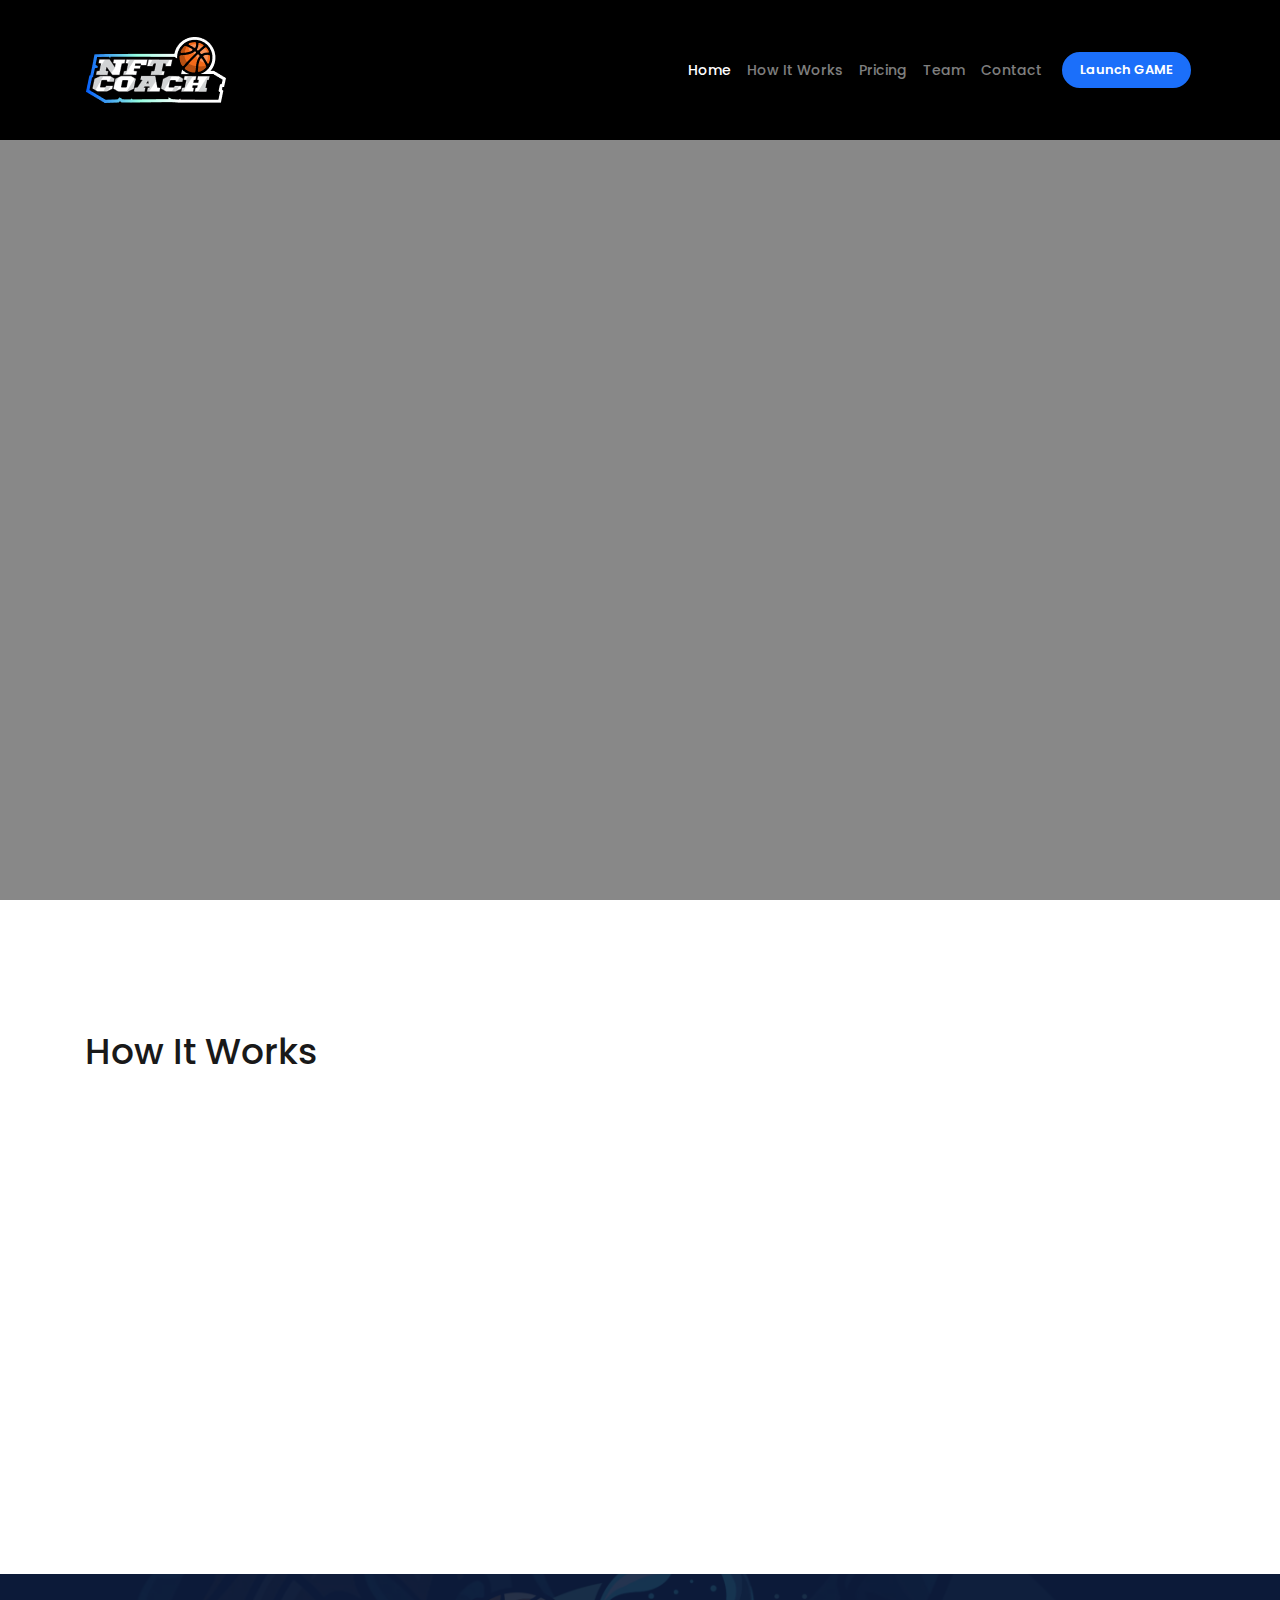
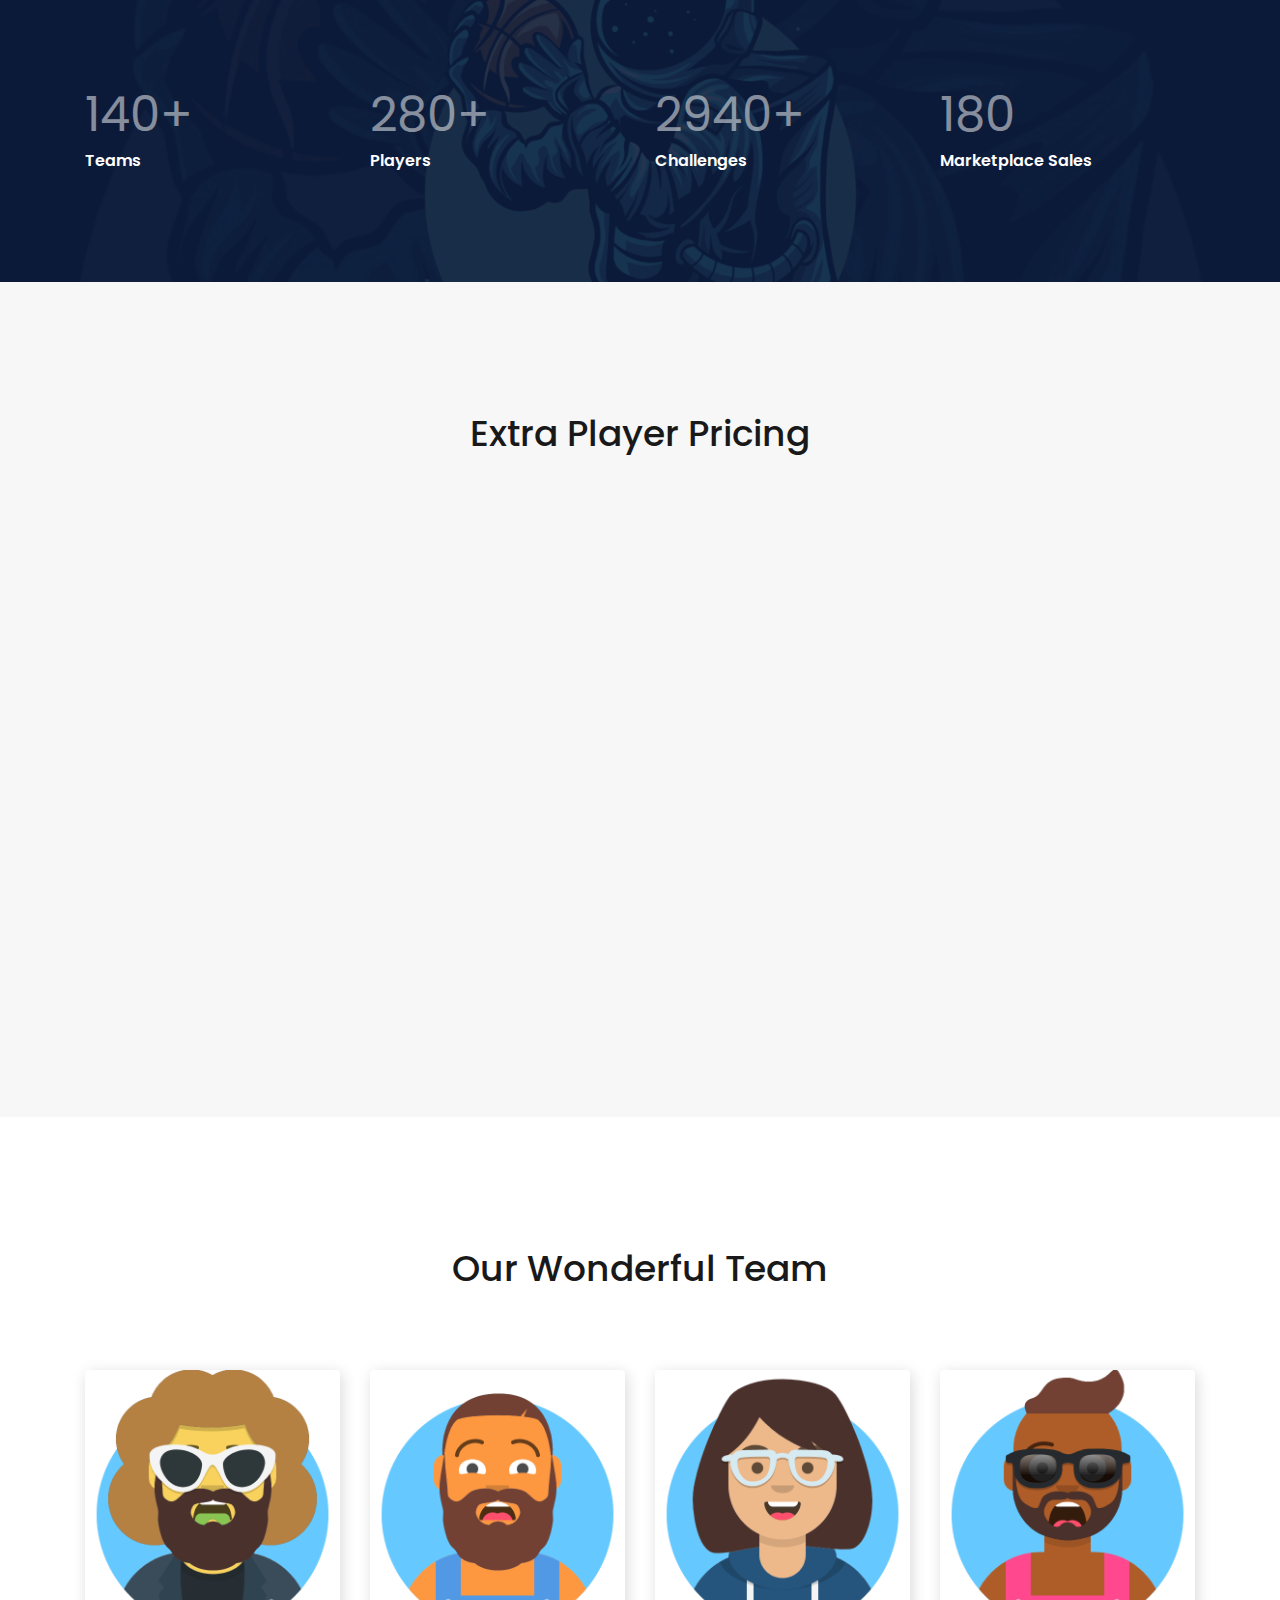
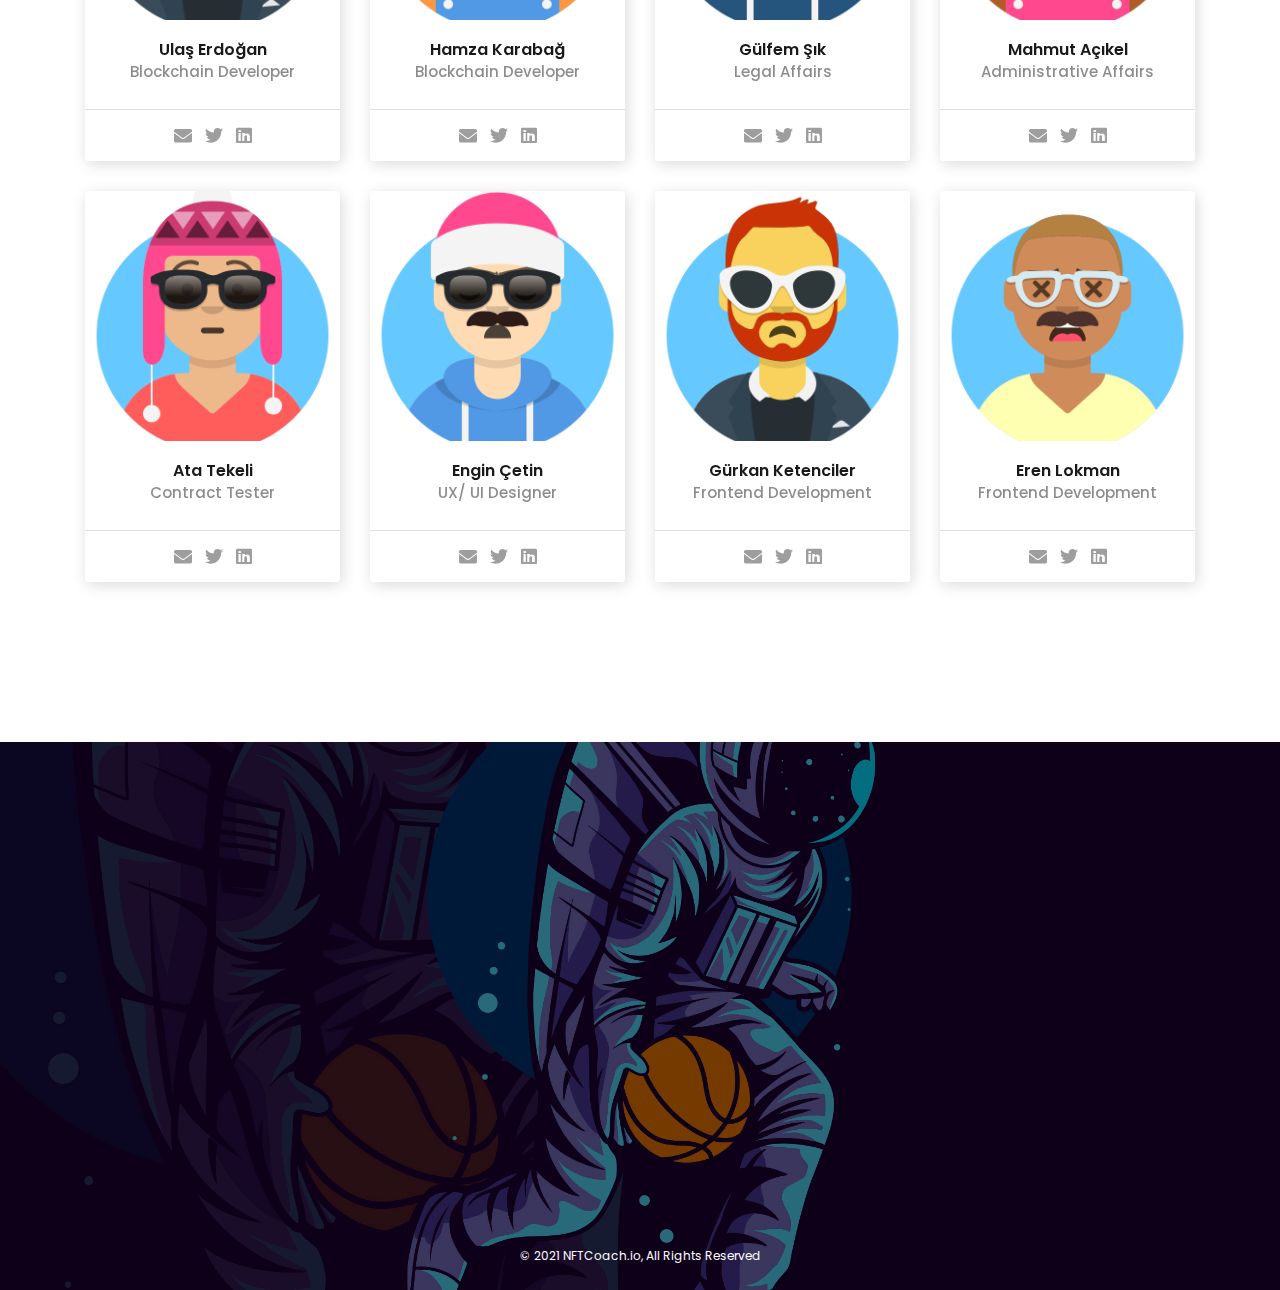
<file: index.html>
<!doctype html>
<html lang="en">

<head>
    <meta charset="UTF-8">
    <meta name="viewport" content="width=device-width, initial-scale=1, shrink-to-fit=no">
    <meta name="author" content="ThemeStarz">
    <link rel="icon" href="favicon.ico" type="image/x-icon" />
    <link rel="shortcut icon" href="favicon.ico" type="image/x-icon" />
    <link rel="stylesheet" href="https://fonts.googleapis.com/css?family=Poppins:400,500,600">
    <link rel="stylesheet" href="assets/bootstrap/css/bootstrap.min.css" type="text/css">
    <link rel="stylesheet" href="assets/font-awesome/css/fontawesome-all.min.css">
    <link rel="stylesheet" href="assets/css/magnific-popup.css">
    <link rel="stylesheet" href="assets/css/owl.carousel.min.css">
    <link rel="stylesheet" href="assets/css/style.css">
    <title> NFT Coach </title>
</head>

<body data-spy="scroll" data-target=".navbar">
    <div class="ts-page-wrapper" id="page-top">
        <!--*********************************************************************************************************-->
        <!--************ HERO ***************************************************************************************-->
        <!--*********************************************************************************************************-->
        <header id="ts-hero" class="ts-full-screen ts-separate-bg-element">
            <!--NAVIGATION ******************************************************************************************-->
            <nav class="navbar navbar-expand-lg navbar-dark fixed-top " data-bg-color="#000000">
                <div class="container">
                    <a class="navbar-brand" href="#page-top">
                        <img src="assets/img/logo-240.png" alt="NFT Coach Basketball Manager">
                    </a>
                    <!--end navbar-brand-->
                    <button class="navbar-toggler" type="button" data-toggle="collapse"
                        data-target="#navbarNavAltMarkup" aria-controls="navbarNavAltMarkup" aria-expanded="false"
                        aria-label="Toggle navigation">
                        <span class="navbar-toggler-icon"></span>
                    </button>
                    <!--end navbar-toggler-->
                    <div class="collapse navbar-collapse" id="navbarNavAltMarkup">
                        <div class="navbar-nav ml-auto">
                            <a class="nav-item nav-link active ts-scroll" href="#page-top">Home <span
                                    class="sr-only">(current)</span></a>
                            <a class="nav-item nav-link ts-scroll" href="#how-it-works">How It Works</a>
                            <a class="nav-item nav-link ts-scroll" href="#pricing">Pricing</a>
                            <a class="nav-item nav-link ts-scroll" href="#our-team">Team</a>
                            <a style="display: none;" class="nav-item nav-link ts-scroll" href="#partner">Partners</a>
                            <a class="nav-item nav-link ts-scroll mr-2" href="#contact">Contact</a>
                            <a class="ts-scroll btn btn-primary btn-sm m-1 px-3 ts-width__auto"
                                href="https://game.nftcoach.io">Launch
                                GAME</a>
                        </div>
                        <!--end navbar-nav-->
                    </div>
                    <!--end collapse-->
                </div>
                <!--end container-->
            </nav>
            <!--end navbar-->

            <!--HERO CONTENT ****************************************************************************************-->
            <div class="container align-self-center align-items-center">
                <div class="row">
                    <div class="col-md-7">
                        <h1 data-animate="ts-fadeInUp"></br>Create team</br>Challenge others</br>Improve your
                            players</br>Sell them</br>Earn money</h1>
                        <div data-animate="ts-fadeInUp" data-delay=".1s">
                            <p class="w-75 text-white mb-5 ts-opacity__50">New generation basketball manager games
                                NFTCOACH gives you an
                                opportunity to have a life time income. Create your team and join the game...</p>
                        </div>
                        <a href="https://game.nftcoach.io" class="btn btn-primary btn-lg ts-scroll mr-4"
                            data-animate="ts-fadeInUp" data-delay=".2s">
                            Launch GAME & Create Team
                            <i class="fa fa-arrow-right small ml-3 ts-opacity__50"></i>
                        </a>
                        <!-- <a href="#form-contact" class="btn-link text-white d-inline-block" data-animate="ts-fadeInUp" data-delay=".3s">
                            <strong>Get a Quote</strong>
                        </a> -->
                    </div>
                    <!--end col-md-7-->
                </div>
                <!--end row-->
            </div>
            <!--end container-->
            <!--END HERO CONTENT ************************************************************************************-->

            <!--HERO BACKGROUND *************************************************************************************-->
            <div class="ts-background" data-bg-color="#888888" data-bg-parallax="scroll" data-bg-parallax-speed="3">
                <div class="ts-background-image ts-svg ts-z-index__1 ts-background-position-left d-none d-md-block"
                    data-bg-image="assets/svg/shape-mask.svg" data-animate="ts-fadeInLeft"></div>
                <div class="ts-background-image ts-parallax-element"
                    data-bg-image="assets/img/astronaut_basketball_run_vector.jpg" data-animate="ts-zoomOutIn"></div>
            </div>




            <!--END HERO BACKGROUND *********************************************************************************-->

        </header>
        <!--end #hero-->

        <!--*********************************************************************************************************-->
        <!--************ CONTENT ************************************************************************************-->
        <!--*********************************************************************************************************-->
        <main id="ts-content">
            <!--HOW IT WORKS ****************************************************************************************-->
            <section id="how-it-works" class="ts-block ts-xs-text-center pb-5">
                <div class="container">
                    <div class="ts-title">
                        <h2>How It Works</h2>
                    </div>
                    <!--end ts-title-->
                    <div class="row">
                        <div class="col-sm-6 col-md-4 col-xl-4">
                            <div class="ts-item" data-animate="ts-fadeInUp">
                                <div class="ts-item-content">
                                    <div class="ts-item-header">
                                        <figure class="icon">
                                            <span class="step" data-animate="ts-zoomIn">1</span>
                                            <div class="ts-circle__lg" data-bg-color="#ebf1fe">
                                                <img src="assets/img/icons/team.png" alt="" width="130" height="130">
                                            </div>
                                        </figure>
                                        <!--end icon-->
                                    </div>
                                    <!--end ts-item-header-->
                                    <div class="ts-item-body">
                                        <h4>Create a team</h4>
                                        <p>
                                            Create a team with a starter pack. You will get 5 players once you buy a
                                            team. You can also buy more players from the market.
                                        </p>
                                    </div>
                                    <!--end ts-item-body-->
                                </div>
                                <!--end ts-item-content-->
                            </div>
                            <!--end ts-item-->
                        </div>
                        <!--end col-xl-4-->
                        <div class="col-sm-6 col-md-4 col-xl-4">
                            <div class="ts-item" data-animate="ts-fadeInUp" data-delay="0.1s">
                                <div class="ts-item-content">
                                    <div class="ts-item-header">
                                        <figure class="icon">
                                            <span class="step" data-animate="ts-zoomIn">2</span>
                                            <div class="ts-circle__lg " data-bg-color="#ebf1fe">
                                                <img src="assets/img/icons/challenge.png" alt="" width="130"
                                                    height="130">
                                            </div>
                                        </figure>
                                        <!--end icon-->
                                    </div>
                                    <!--end ts-item-header-->
                                    <div class="ts-item-body">
                                        <h4>Challenge others</h4>
                                        <p>
                                            Select your best players to challenge your rivals. Once you win the game
                                            your players will improve. Win more improve you players more.
                                        </p>
                                    </div>
                                    <!--end ts-item-body-->
                                </div>
                                <!--end ts-item-content-->
                            </div>
                            <!--end ts-item-->
                        </div>
                        <!--end col-xl-4-->
                        <div class="col-sm-6 offset-sm-4 col-md-4 offset-md-0 col-xl-4">
                            <div class="ts-item" data-animate="ts-fadeInUp" data-delay="0.2s">
                                <div class="ts-item-content">
                                    <div class="ts-item-header">
                                        <figure class="icon">
                                            <span class="step" data-animate="ts-zoomIn">3</span>
                                            <div class="ts-circle__lg " data-bg-color="#ebf1fe">
                                                <img src="assets/img/icons/sell.png" alt="" width="130" height="130">
                                            </div>
                                        </figure>
                                        <!--end icon-->
                                    </div>
                                    <!--end ts-item-header-->
                                    <div class="ts-item-body">
                                        <h4>Earn real Money</h4>
                                        <p>
                                            As owner of the team you can earn money by selling your players in
                                            marketplace. Improve your players more to earn more.
                                        </p>
                                    </div>
                                    <!--end ts-item-body-->
                                </div>
                                <!--end ts-item-content-->
                            </div>
                            <!--end ts-item-->
                        </div>
                        <!--end col-xl-4-->
                    </div>
                    <!--end row-->
                </div>
                <!--end container-->
            </section>
            <!--END HOW IT WORKS ************************************************************************************-->
            <!--NUMBERS *********************************************************************************************-->
            <section id="numbers" class="ts-block ts-background-is-dark ts-separate-bg-element py-5 ts-xs-text-center"
                data-bg-image="assets/img/bg-mountain.jpg" data-bg-image-opacity=".1" data-bg-color="#0e1e3d"
                data-bg-parallax="scroll" data-bg-parallax-speed="3">
                <div class="container">
                    <div class="ts-promo-numbers py-5">
                        <div class="row">
                            <div class="col-sm-6 col-md-3">
                                <div class="ts-promo-number">
                                    <h2 class="ts-opacity__50">140+</h2>
                                    <h5 class="mb-0">Teams</h5>
                                </div>
                                <!--end ts-promo-number-->
                            </div>
                            <!--end col-sm-3-->
                            <div class="col-sm-6 col-md-3">
                                <div class="ts-promo-number">
                                    <h2 class="ts-opacity__50">280+</h2>
                                    <h5 class="mb-0">Players</h5>
                                </div>
                                <!--end ts-promo-number-->
                            </div>
                            <!--end col-sm-3-->
                            <div class="col-sm-6 col-md-3">
                                <div class="ts-promo-number">
                                    <h2 class="ts-opacity__50">2940+</h2>
                                    <h5 class="mb-0">Challenges</h5>
                                </div>
                                <!--end ts-promo-number-->
                            </div>
                            <!--end col-sm-3-->
                            <div class="col-sm-6 col-md-3">
                                <div class="ts-promo-number">
                                    <h2 class="ts-opacity__50">180</h2>
                                    <h5 class="mb-0">Marketplace Sales</h5>
                                </div>
                                <!--end ts-promo-number-->
                            </div>
                            <!--end col-sm-3-->
                        </div>
                        <!--end row-->
                    </div>
                    <!--end ts-promo-numbers-->
                </div>
                <!--end container-->
            </section>
            <!--END NUMBERS *****************************************************************************************-->
            <!--PRICING *********************************************************************************************-->
            <section id="pricing" class="ts-block" data-bg-color="#f7f7f7">
                <div class="container">
                    <div class="ts-title text-center">
                        <h2>Extra Player Pricing</h2>
                    </div>
                    <!--end ts-title-->
                    <div class="row no-gutters ts-cards-same-height">
                        <!--Price Box-->
                        <div class="col-sm-4 col-lg-4">
                            <div class="card text-center ts-price-box" data-animate="ts-fadeInUp">
                                <div class="card-header p-0">
                                    <h5 class="mb-0 py-3 text-white" data-bg-color="#F56A20">Standard</h5>
                                    <div class="ts-title py-5 mb-0">
                                        <h3 class="mb-0 font-weight-normal">1 AVAX</h3>
                                        <small class="ts-opacity__50">per player</small>
                                    </div>
                                </div>
                                <!--end card-header-->
                                <div class="card-body p-0">
                                    <ul class="list-unstyled ts-list-divided">
                                        <li>80 % Rookie</li>
                                        <li>15 % Amateur</li>
                                        <li>4 % Star</li>
                                        <li>1 % Legend</li>
                                    </ul>
                                    <!--end list-->
                                </div>
                                <!--end card-body-->
                                <div style="display: none;" class="card-footer bg-transparent pt-0 ts-border-none">
                                    <a href="#" class="btn btn-outline-dark ts-btn-border-muted">Buy Now</a>
                                </div>
                            </div>
                            <!--end card-->
                        </div>
                        <!--end price-box col-md-4-->

                        <!--Price Box Promoted-->
                        <div class="col-sm-4 col-lg-4">
                            <div class="card text-center ts-price-box ts-price-box__promoted" data-animate="ts-fadeInUp"
                                data-delay="0.1s">
                                <div class="card-header p-0" data-bg-color="#346de0">
                                    <h5 class="mb-0 py-3 text-white" data-bg-color="#1A6EFA">Rare</h5>
                                    <div class="ts-title text-white py-5 mb-0">
                                        <h3 class="mb-0 font-weight-normal">
                                            2 AVAX
                                        </h3>
                                        <small class="ts-opacity__50">per player</small>
                                    </div>
                                </div>
                                <!--end card-header-->
                                <div class="card-body p-0">
                                    <ul class="list-unstyled ts-list-divided">
                                        <li>20 % Rookie</li>
                                        <li>60 % Amateur</li>
                                        <li>15 % Star</li>
                                        <li>5 % Legend</li>
                                    </ul>
                                    <!--end list-->
                                </div>
                                <!--end card-body-->
                                <div style="display: none;" class="card-footer bg-transparent pt-0 ts-border-none">
                                    <a href="#" class="btn btn-primary">Buy Now</a>
                                </div>
                            </div>
                            <!--end card-->
                        </div>
                        <!--end price-box col-md-4-->

                        <!--Price Box-->
                        <div class="col-sm-4 col-lg-4">
                            <div class="card text-center ts-price-box" data-animate="ts-fadeInUp" data-delay="0.2s">
                                <div class="card-header p-0">
                                    <h5 class="mb-0 py-3 text-white" data-bg-color="#F56A20">Mhytical</h5>
                                    <div class="ts-title py-5 mb-0">
                                        <h3 class="mb-0 font-weight-normal">
                                            3 AVAX
                                        </h3>
                                        <small class="ts-opacity__50">per player</small>
                                    </div>
                                </div>
                                <!--end card-header-->
                                <div class="card-body p-0">
                                    <ul class="list-unstyled ts-list-divided">
                                        <li>5 % Rookie</li>
                                        <li>25 % Amateur</li>
                                        <li>45 % Star</li>
                                        <li>25 % Legend</li>
                                    </ul>
                                    <!--end list-->
                                </div>
                                <!--end card-body-->
                                <div style="display: none;" class="card-footer bg-transparent pt-0 ts-border-none">
                                    <a href="#" class="btn btn-outline-dark ts-btn-border-muted">Buy Now</a>
                                </div>
                            </div>
                            <!--end card-->
                        </div>
                        <!--end price-box col-md-4-->
                    </div>
                    <!--end row-->
                </div>
                <!--end container-->
            </section>
            <!--END PRICING *****************************************************************************************-->
            <!--OUR TEAM ********************************************************************************************-->
            <section id="our-team" class="ts-block">
                <div class="container">
                    <div class="ts-title text-center">
                        <h2>Our Wonderful Team</h2>
                    </div>
                    <!--end ts-title-->
                    <div class="row">
                        <div class="col-sm-6 col-lg-3">
                            <div class="card">
                                <div class="ts-card__image ts-img-into-bg">
                                    <img class="card-img-top" src="assets/img/ulas.png" alt="Ulaş Erdoğan">
                                </div>
                                <!--end ts-card__image-->
                                <div class="card-body">
                                    <h5 class="mb-1">Ulaş Erdoğan</h5>
                                    <h6 class="ts-opacity__50">Blockchain Developer</h6>
                                </div>
                                <!--end card-body-->
                                <div class="card-footer bg-white">
                                    <div class="ts-social-icons">
                                        <a href="mailto:ulas@nftcoach.io">
                                            <i class="fa fa-envelope"></i>
                                        </a>
                                        <a href="https://twitter.com/ulerdogan" target="_blank">
                                            <i class="fab fa-twitter"></i>
                                        </a>
                                        <a href="https://www.linkedin.com/in/ulaserdogan/" target="_blank">
                                            <i class="fab fa-linkedin"></i>
                                        </a>
                                    </div>
                                    <!--end social-icons-->
                                </div>
                                <!--end card-footer-->
                            </div>
                            <!--end card-->
                        </div>
                        <!--end col-md-3-->
                        <div class="col-sm-6 col-lg-3">
                            <div class="card">
                                <div class="ts-card__image ts-img-into-bg">
                                    <img class="card-img-top" src="assets/img/hamza.png" alt="Hamza Karabağ">
                                </div>
                                <div class="card-body">
                                    <h5 class="mb-1">Hamza Karabağ</h5>
                                    <h6 class="ts-opacity__50">Blockchain Developer</h6>
                                </div>
                                <div class="card-footer bg-white">
                                    <div class="ts-social-icons">
                                        <a href="mailto:hamza@nftcoach.io">
                                            <i class="fa fa-envelope"></i>
                                        </a>
                                        <a href="https://twitter.com/hamza_krb" target="_blank">
                                            <i class="fab fa-twitter"></i>
                                        </a>
                                        <a href="https://www.linkedin.com/in/hamza-karaba%C4%9F-7061221b4/"
                                            target="_blank">
                                            <i class="fab fa-linkedin"></i>
                                        </a>
                                    </div>
                                    <!--end social-icons-->
                                </div>
                            </div>
                            <!--end card-->
                        </div>
                        <!--end col-md-3-->
                        <div class="col-sm-6 col-lg-3">
                            <div class="card">
                                <div class="ts-card__image ts-img-into-bg">
                                    <img class="card-img-top" src="assets/img/gulfem.png" alt="Gülfem Şık">
                                </div>
                                <div class="card-body">
                                    <h5 class="mb-1">Gülfem Şık</h5>
                                    <h6 class="ts-opacity__50">Legal Affairs</h6>
                                </div>
                                <div class="card-footer bg-white">
                                    <div class="ts-social-icons">
                                        <a href="mailto:gulfem@nftcoach.io">
                                            <i class="fa fa-envelope"></i>
                                        </a>
                                        <a href="https://twitter.com/gulfemtsey" target="_blank">
                                            <i class="fab fa-twitter"></i>
                                        </a>
                                        <a href="http://linkedin.com/in/gülfemşık" target="_blank">
                                            <i class="fab fa-linkedin"></i>
                                        </a>
                                    </div>
                                    <!--end social-icons-->
                                </div>
                            </div>
                            <!--end card-->
                        </div>
                        <!--end col-md-3-->
                        <div class="col-sm-6 col-lg-3">
                            <div class="card">
                                <div class="ts-card__image ts-img-into-bg">
                                    <img class="card-img-top" src="assets/img/mahmut.png" alt="Mahmut Açıkel">
                                </div>
                                <div class="card-body">
                                    <h5 class="mb-1">Mahmut Açıkel</h5>
                                    <h6 class="ts-opacity__50">Administrative Affairs</h6>
                                </div>
                                <div class="card-footer bg-white">
                                    <div class="ts-social-icons">
                                        <a href="mailto:mahmut@nftcoach.io">
                                            <i class="fa fa-envelope"></i>
                                        </a>
                                        <a href="https://twitter.com/MahmutAkel7" target="_blank">
                                            <i class="fab fa-twitter"></i>
                                        </a>
                                        <a href="https://www.linkedin.com/in/mahmut-acikel/" target="_blank">
                                            <i class="fab fa-linkedin"></i>
                                        </a>
                                    </div>
                                    <!--end social-icons-->
                                </div>
                            </div>
                            <!--end card-->
                        </div>
                        <div class="col-sm-6 col-lg-3">
                            <div class="card">
                                <div class="ts-card__image ts-img-into-bg">
                                    <img class="card-img-top" src="assets/img/ata.png" alt="Ata Tekeli">
                                </div>
                                <div class="card-body">
                                    <h5 class="mb-1">Ata Tekeli</h5>
                                    <h6 class="ts-opacity__50">Contract Tester</h6>
                                </div>
                                <div class="card-footer bg-white">
                                    <div class="ts-social-icons">
                                        <a href="mailto:ata@nftcoach.io">
                                            <i class="fa fa-envelope"></i>
                                        </a>
                                        <a href="#" target="_blank">
                                            <i class="fab fa-twitter"></i>
                                        </a>
                                        <a href="https://www.linkedin.com/in/ata-tekeli-387099173/" target="_blank">
                                            <i class="fab fa-linkedin"></i>
                                        </a>
                                    </div>
                                    <!--end social-icons-->
                                </div>
                            </div>
                            <!--end card-->
                        </div>
                        <div class="col-sm-6 col-lg-3">
                            <div class="card">
                                <div class="ts-card__image ts-img-into-bg">
                                    <img class="card-img-top" src="assets/img/engin.png" alt="Engin Çetin">
                                </div>
                                <div class="card-body">
                                    <h5 class="mb-1">Engin Çetin</h5>
                                    <h6 class="ts-opacity__50">UX/ UI Designer</h6>
                                </div>
                                <div class="card-footer bg-white">
                                    <div class="ts-social-icons">
                                        <a href="mailto:engin@nftcoach.io">
                                            <i class="fa fa-envelope"></i>
                                        </a>
                                        <a href="#" target="_blank">
                                            <i class="fab fa-twitter"></i>
                                        </a>
                                        <a href="#" target="_blank">
                                            <i class="fab fa-linkedin"></i>
                                        </a>
                                    </div>
                                    <!--end social-icons-->
                                </div>
                            </div>
                            <!--end card-->
                        </div>
                        <div class="col-sm-6 col-lg-3">
                            <div class="card">
                                <div class="ts-card__image ts-img-into-bg">
                                    <img class="card-img-top" src="assets/img/gurkan.png" alt="Gürkan Ketenciler">
                                </div>
                                <div class="card-body">
                                    <h5 class="mb-1">Gürkan Ketenciler</h5>
                                    <h6 class="ts-opacity__50">Frontend Development</h6>
                                </div>
                                <div class="card-footer bg-white">
                                    <div class="ts-social-icons">
                                        <a href="mailto:gurkan@nftcoach.io">
                                            <i class="fa fa-envelope"></i>
                                        </a>
                                        <a href="https://twitter.com/GKetenciler" target="_blank">
                                            <i class="fab fa-twitter"></i>
                                        </a>
                                        <a href="https://www.linkedin.com/in/gurkanketenciler/" target="_blank">
                                            <i class="fab fa-linkedin"></i>
                                        </a>
                                    </div>
                                    <!--end social-icons-->
                                </div>
                            </div>
                            <!--end card-->
                        </div>
                        <div class="col-sm-6 col-lg-3">
                            <div class="card">
                                <div class="ts-card__image ts-img-into-bg">
                                    <img class="card-img-top" src="assets/img/eren.png" alt="Eren Lokman">
                                </div>
                                <div class="card-body">
                                    <h5 class="mb-1">Eren Lokman</h5>
                                    <h6 class="ts-opacity__50">Frontend Development</h6>
                                </div>
                                <div class="card-footer bg-white">
                                    <div class="ts-social-icons">
                                        <a href="mailto:eren@nftcoach.io">
                                            <i class="fa fa-envelope"></i>
                                        </a>
                                        <a href="https://twitter.com/erenlkmn7" target="_blank">
                                            <i class="fab fa-twitter"></i>
                                        </a>
                                        <a href="http://linkedin.com/in/erenlokman" target="_blank">
                                            <i class="fab fa-linkedin"></i>
                                        </a>
                                    </div>
                                    <!--end social-icons-->
                                </div>
                            </div>
                            <!--end card-->
                        </div>
                        <!--end col-md-3-->
                    </div>
                    <!--end row-->
                </div>
                <!--end container-->
            </section>
            <!--END OUR TEAM ****************************************************************************************-->
            <!-- <hr /> -->
            <!--PARTNERS ********************************************************************************************-->
            <section style="display: none;" id="partner" class="ts-block py-4">
                <!--container-->
                <div class="container">
                    <div class="ts-title text-center">
                        <h2>We <span style="color:rgb(190, 2, 2)">&hearts;</span> Our Partners</h2>
                    </div>
                    <!--block of logos-->
                    <div
                        class="d-block d-md-flex justify-content-between align-items-center text-center ts-partners py-3">
                        <a href="#"></a>
                        <a href="#">
                            <img src="assets/img/rimble.png" alt="">
                        </a>
                        <a href="#">
                            <img src="assets/img/ava.png" alt="">
                        </a>
                        <a href="#">
                            <img src="assets/img/avataars.png" alt="">
                        </a>
                        <a href="#"></a>
                    </div>
                    <!--end logos-->
                </div>
                <!--end container-->
            </section>
            <!--END PARTNERS ****************************************************************************************-->
        </main>
        <!--end #content-->
        <!--*********************************************************************************************************-->
        <!--************ FOOTER *************************************************************************************-->
        <!--*********************************************************************************************************-->
        <footer id="ts-footer">
            <section id="contact" class="ts-separate-bg-element" data-bg-image="assets/img/bg-hand-mobile.jpg"
                data-bg-image-opacity=".5" data-bg-color="#000000">
                <div class="container">
                    <div class="text-center text-white py-4">
                        <br><br>
                    </div>
                    <div class="ts-box mb-0 p-5 ts-mt__n-10" data-animate="ts-fadeInUp">
                        <div class="row">
                            <div class="col-md-12">
                                <center>
                                    <h3>Contact Us</h3>
                                    <address>
                                        <figure>
                                            Khas University<br />
                                            Blockchain Development Center<br />
                                            Istanbul Turkey
                                        </figure>
                                        <br>
                                        <figure>
                                            <div class="font-weight-bold">Send Email to Us</div>
                                            <a href="mailto:info@nftcoach.io">info@nftcoach.io</a>
                                        </figure>
                                        <br>
                                        <figure>
                                            <div class="font-weight-bold">Follow us on Social Media</div>
                                            <br>
                                            <a href="https://twitter.com/nftcoach" target="_blank">
                                                <img src="assets/img/icons/twitter.png" alt="">
                                            </a>
                                            &nbsp;&nbsp;&nbsp;
                                            <a href="https://www.instagram.com/nftcoach.io/" target="_blank">
                                                <img src="assets/img/icons/instagram.png" alt="">
                                            </a>
                                        </figure>
                                        <!-- <figure>z
                                        <div class="font-weight-bold">Phone:</div>
                                        +90 500 100 00 00
                                    </figure> -->

                                    </address>
                                </center>
                                <!--end address-->
                            </div>
                            <!--end col-md-4-->
                        </div>
                        <!--end row-->
                    </div>
                    <!--end ts-box-->
                    <div class="text-center text-white py-4">
                        <small>© 2021 NFTCoach.io, All Rights Reserved</small>
                    </div>
                </div>
                <!--end container-->
            </section>

        </footer>
        <!--end #footer-->

    </div>
    <!--end page-->
    <script src="assets/js/custom.hero.js"></script>
    <script src="assets/js/jquery-3.3.1.min.js"></script>
    <script src="assets/js/popper.min.js"></script>
    <script src="assets/bootstrap/js/bootstrap.min.js"></script>
    <script src="assets/js/imagesloaded.pkgd.min.js"></script>
    <script src="http://maps.google.com/maps/api/js?key=AIzaSyBEDfNcQRmKQEyulDN8nGWjLYPm8s4YB58"></script>
    <script src="assets/js/isInViewport.jquery.js"></script>
    <script src="assets/js/jquery.magnific-popup.min.js"></script>
    <script src="assets/js/owl.carousel.min.js"></script>
    <script src="assets/js/scrolla.jquery.min.js"></script>
    <script src="assets/js/jquery.validate.min.js"></script>
    <script src="assets/js/jquery-validate.bootstrap-tooltip.min.js"></script>
    <script src="assets/js/custom.js"></script>
</body>

</html>
</file>
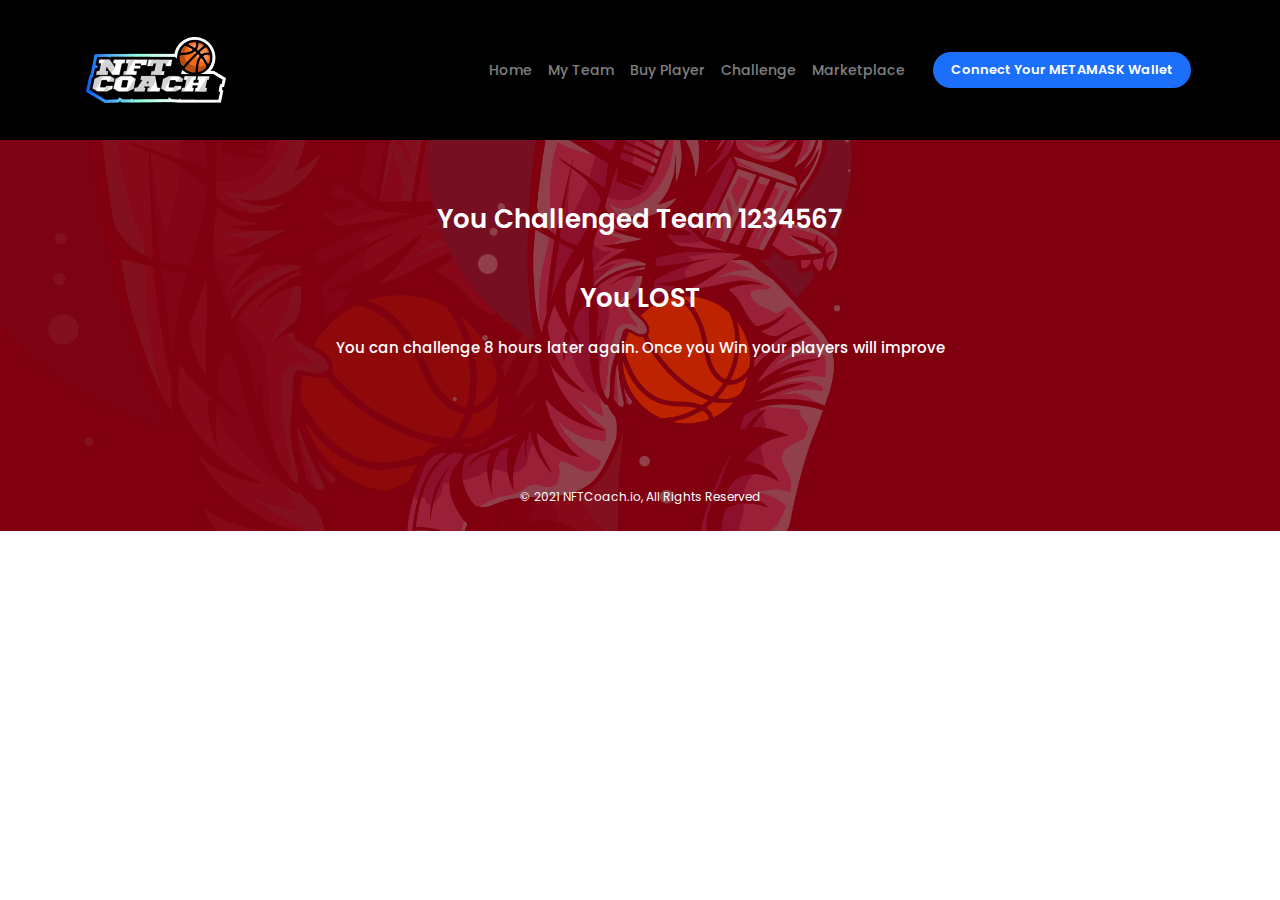
<file: Challenge_lost.html>
<!doctype html>
<html lang="en">
<head>
	<meta charset="UTF-8">
    <meta name="viewport" content="width=device-width, initial-scale=1, shrink-to-fit=no">
	<meta name="author" content="ThemeStarz">
    <link rel="stylesheet" href="https://fonts.googleapis.com/css?family=Poppins:400,500,600">
    <link rel="stylesheet" href="assets/bootstrap/css/bootstrap.min.css" type="text/css">
    <link rel="stylesheet" href="assets/font-awesome/css/fontawesome-all.min.css">
    <link rel="stylesheet" href="assets/css/magnific-popup.css">
    <link rel="stylesheet" href="assets/css/owl.carousel.min.css">
    <link rel="stylesheet" href="assets/css/style.css">
	<title>NFT Coach  - First Basketball Manager on a Blockchain</title>
    <script type="text/javascript">

        (function(){
          var myDiv = document.getElementById("score"),
      
            show = function(){
              myDiv.style.display = "block";
              setTimeout(hide, 5000); // 5 seconds
            },
      
            hide = function(){
              myDiv.style.display = "none";
            };
      
          show();
        })();
      
      </script>
</head>
<body onload="show()" data-spy="scroll" data-target=".navbar">
    <div class="ts-page-wrapper" id="page-top">
        <!--*********************************************************************************************************-->
        <!--************ HERO ***************************************************************************************-->
        <!--*********************************************************************************************************-->
        <header id="ts-hero" class="ts-separate-bg-element">
            <!--NAVIGATION ******************************************************************************************-->
            <nav class="navbar navbar-expand-lg navbar-dark fixed-top " data-bg-color="#000000">
                <div class="container">
                    <a class="navbar-brand" href="index.html">
                        <img src="assets/img/logo-240.png" alt="NFT Coach Basketball Manager">
                    </a>
                    <!--end navbar-brand-->
                    <button class="navbar-toggler" type="button" data-toggle="collapse" data-target="#navbarNavAltMarkup" aria-controls="navbarNavAltMarkup" aria-expanded="false" aria-label="Toggle navigation">
                        <span class="navbar-toggler-icon"></span>
                    </button>
                    <!--end navbar-toggler-->
                    <div class="collapse navbar-collapse" id="navbarNavAltMarkup">
                        <div class="navbar-nav ml-auto">
                            <a class="nav-item nav-link active ts-scroll" href="game.html">Home <span class="sr-only">(current)</span></a>
                            <a class="nav-item nav-link ts-scroll" href="my_team.html#team">My Team</a>
                            <a class="nav-item nav-link ts-scroll" href="my_team.html#buy-player">Buy Player</a>
                            <a class="nav-item nav-link ts-scroll" href="challenge.html">Challenge</a>
                            <a class="nav-item nav-link ts-scroll" href="marketplace.html">Marketplace</a>
                            <a class="nav-item nav-link ts-scroll" href="#"></a>
                            <a class="ts-scroll btn btn-primary btn-sm m-1 px-3 ts-width__auto" href="#form-contact">Connect Your METAMASK Wallet</a>
                        </div>
                        <!--end navbar-nav-->
                    </div>
                    <!--end collapse-->
                </div>
                <!--end container-->
            </nav>
            <!--end navbar-->
        </header>
        <!--end #hero-->
        <!--*********************************************************************************************************-->
        <!--************ CONTENT ************************************************************************************-->
        <!--*********************************************************************************************************-->
        <main id="ts-content">ggg</main>
        <!--end #content-->
        <!--*********************************************************************************************************-->
        <!--************ FOOTER *************************************************************************************-->
        <!--*********************************************************************************************************-->
        <footer id="ts-footer">
            <section id="contact" class="ts-separate-bg-element" data-bg-image="assets/img/bg-hand-mobile.jpg" data-bg-image-opacity=".3" data-bg-color="#AB0000">    
                <div class="container">
                    <div class="text-center text-white py-4">
                        <br/><br/><br/>
                        <div  class="ts-title">
                            <br/><br/><br/><br/><h3>You Challenged Team 1234567</h3> 
                            <br/><h3>You LOST</h3>
                            <h6>You can challenge 8 hours later again. Once you Win your players will improve</h3>
                        </div>
                    </div>
                    <div class="text-center text-white py-4">
                        <small>© 2021 NFTCoach.io, All Rights Reserved</small>
                    </div>
                </div>
                <!--end container-->
            </section>

        </footer>
        <!--end #footer-->
    </div>
    <!--end page-->
	<script src="assets/js/custom.hero.js"></script>
	<script src="assets/js/jquery-3.3.1.min.js"></script>
	<script src="assets/js/popper.min.js"></script>
	<script src="assets/bootstrap/js/bootstrap.min.js"></script>
    <script src="assets/js/imagesloaded.pkgd.min.js"></script>
    <script src="http://maps.google.com/maps/api/js?key=AIzaSyBEDfNcQRmKQEyulDN8nGWjLYPm8s4YB58"></script>
	<script src="assets/js/isInViewport.jquery.js"></script>
	<script src="assets/js/jquery.magnific-popup.min.js"></script>
	<script src="assets/js/owl.carousel.min.js"></script>
	<script src="assets/js/scrolla.jquery.min.js"></script>
	<script src="assets/js/jquery.validate.min.js"></script>
	<script src="assets/js/jquery-validate.bootstrap-tooltip.min.js"></script>
    <script src="assets/js/custom.js"></script>
</body>
</html>
</file>
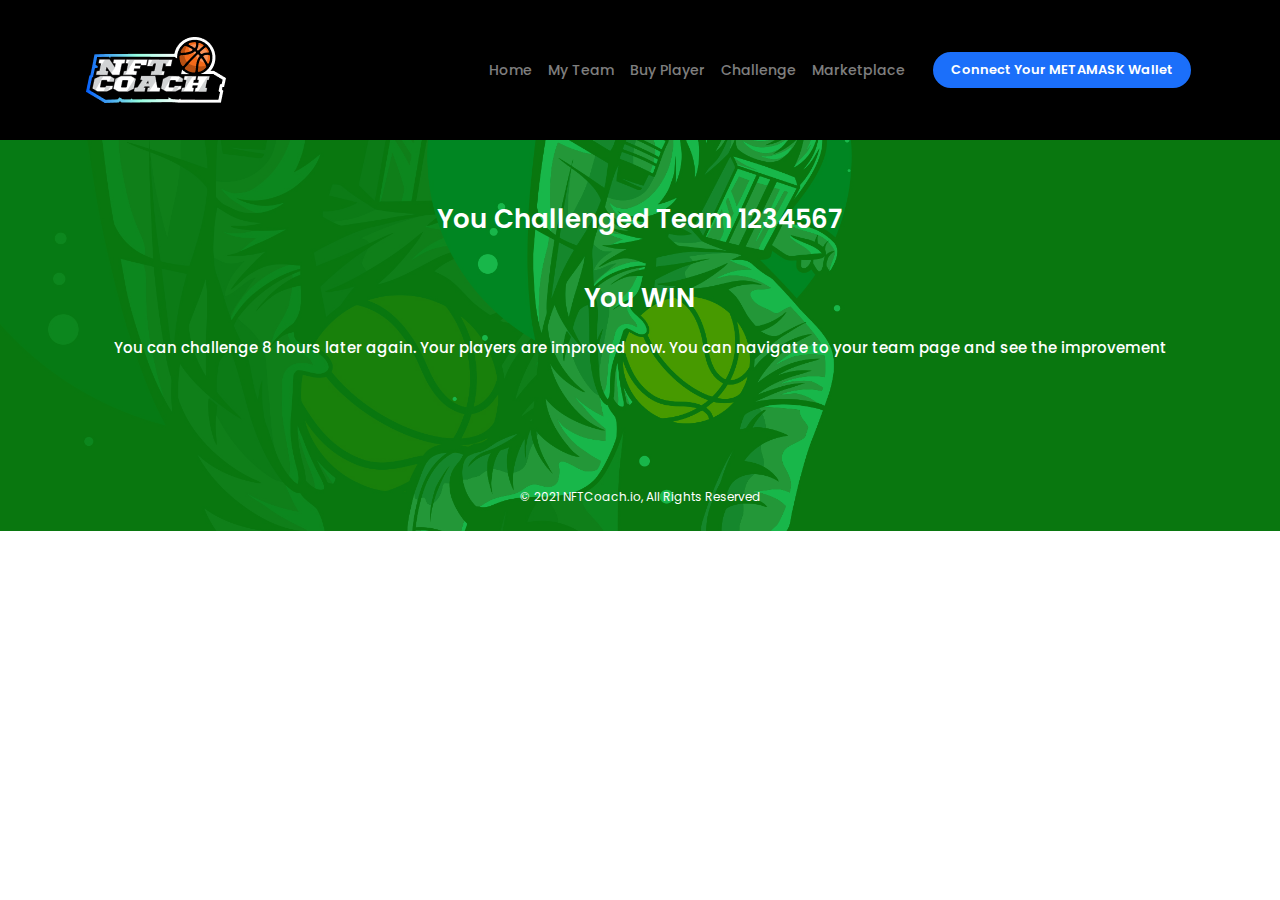
<file: Challenge_won.html>
<!doctype html>
<html lang="en">
<head>
	<meta charset="UTF-8">
    <meta name="viewport" content="width=device-width, initial-scale=1, shrink-to-fit=no">
	<meta name="author" content="ThemeStarz">
    <link rel="stylesheet" href="https://fonts.googleapis.com/css?family=Poppins:400,500,600">
    <link rel="stylesheet" href="assets/bootstrap/css/bootstrap.min.css" type="text/css">
    <link rel="stylesheet" href="assets/font-awesome/css/fontawesome-all.min.css">
    <link rel="stylesheet" href="assets/css/magnific-popup.css">
    <link rel="stylesheet" href="assets/css/owl.carousel.min.css">
    <link rel="stylesheet" href="assets/css/style.css">
	<title>NFT Coach  - First Basketball Manager on a Blockchain</title>
    <script type="text/javascript">

        (function(){
          var myDiv = document.getElementById("score"),
      
            show = function(){
              myDiv.style.display = "block";
              setTimeout(hide, 5000); // 5 seconds
            },
      
            hide = function(){
              myDiv.style.display = "none";
            };
      
          show();
        })();
      
      </script>
</head>
<body onload="show()" data-spy="scroll" data-target=".navbar">
    <div class="ts-page-wrapper" id="page-top">
        <!--*********************************************************************************************************-->
        <!--************ HERO ***************************************************************************************-->
        <!--*********************************************************************************************************-->
        <header id="ts-hero" class="ts-separate-bg-element">
            <!--NAVIGATION ******************************************************************************************-->
            <nav class="navbar navbar-expand-lg navbar-dark fixed-top " data-bg-color="#000000">
                <div class="container">
                    <a class="navbar-brand" href="index.html">
                        <img src="assets/img/logo-240.png" alt="NFT Coach Basketball Manager">
                    </a>
                    <!--end navbar-brand-->
                    <button class="navbar-toggler" type="button" data-toggle="collapse" data-target="#navbarNavAltMarkup" aria-controls="navbarNavAltMarkup" aria-expanded="false" aria-label="Toggle navigation">
                        <span class="navbar-toggler-icon"></span>
                    </button>
                    <!--end navbar-toggler-->
                    <div class="collapse navbar-collapse" id="navbarNavAltMarkup">
                        <div class="navbar-nav ml-auto">
                            <a class="nav-item nav-link active ts-scroll" href="game.html">Home <span class="sr-only">(current)</span></a>
                            <a class="nav-item nav-link ts-scroll" href="my_team.html#team">My Team</a>
                            <a class="nav-item nav-link ts-scroll" href="my_team.html#buy-player">Buy Player</a>
                            <a class="nav-item nav-link ts-scroll" href="challenge.html">Challenge</a>
                            <a class="nav-item nav-link ts-scroll" href="marketplace.html">Marketplace</a>
                            <a class="nav-item nav-link ts-scroll" href="#"></a>
                            <a class="ts-scroll btn btn-primary btn-sm m-1 px-3 ts-width__auto" href="#form-contact">Connect Your METAMASK Wallet</a>
                        </div>
                        <!--end navbar-nav-->
                    </div>
                    <!--end collapse-->
                </div>
                <!--end container-->
            </nav>
            <!--end navbar-->
        </header>
        <!--end #hero-->
        <!--*********************************************************************************************************-->
        <!--************ CONTENT ************************************************************************************-->
        <!--*********************************************************************************************************-->
        <main id="ts-content">ggg</main>
        <!--end #content-->
        <!--*********************************************************************************************************-->
        <!--************ FOOTER *************************************************************************************-->
        <!--*********************************************************************************************************-->
        <footer id="ts-footer">
            <section id="contact" class="ts-separate-bg-element" data-bg-image="assets/img/bg-hand-mobile.jpg" data-bg-image-opacity=".3" data-bg-color="#00AB00">    
                <div class="container">
                    <div class="text-center text-white py-4">
                        <br/><br/><br/>
                        <div  class="ts-title">
                            <br/><br/><br/><br/><h3>You Challenged Team 1234567</h3> 
                            <br/><h3>You WIN</h3>
                            <h6>You can challenge 8 hours later again. Your players are improved now. You can navigate to your team page and see the improvement</h3>
                        </div>
                    </div>
                    <div class="text-center text-white py-4">
                        <small>© 2021 NFTCoach.io, All Rights Reserved</small>
                    </div>
                </div>
                <!--end container-->
            </section>

        </footer>
        <!--end #footer-->
    </div>
    <!--end page-->
	<script src="assets/js/custom.hero.js"></script>
	<script src="assets/js/jquery-3.3.1.min.js"></script>
	<script src="assets/js/popper.min.js"></script>
	<script src="assets/bootstrap/js/bootstrap.min.js"></script>
    <script src="assets/js/imagesloaded.pkgd.min.js"></script>
    <script src="http://maps.google.com/maps/api/js?key=AIzaSyBEDfNcQRmKQEyulDN8nGWjLYPm8s4YB58"></script>
	<script src="assets/js/isInViewport.jquery.js"></script>
	<script src="assets/js/jquery.magnific-popup.min.js"></script>
	<script src="assets/js/owl.carousel.min.js"></script>
	<script src="assets/js/scrolla.jquery.min.js"></script>
	<script src="assets/js/jquery.validate.min.js"></script>
	<script src="assets/js/jquery-validate.bootstrap-tooltip.min.js"></script>
    <script src="assets/js/custom.js"></script>
</body>
</html>
</file>
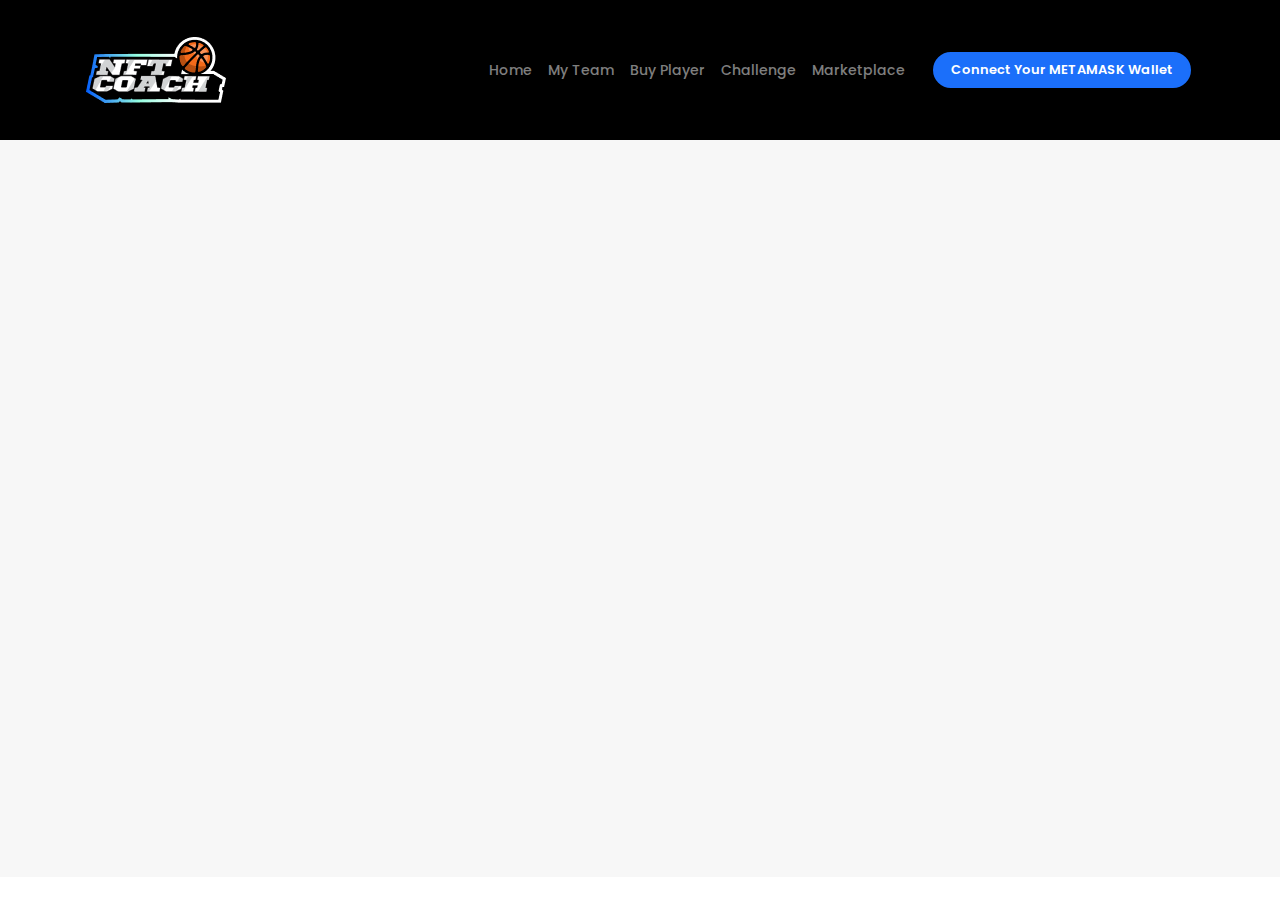
<file: game.html>
<!doctype html>
<html lang="en">
<head>
	<meta charset="UTF-8">
    <meta name="viewport" content="width=device-width, initial-scale=1, shrink-to-fit=no">
	<meta name="author" content="ThemeStarz">

    <link rel="stylesheet" href="https://fonts.googleapis.com/css?family=Poppins:400,500,600">
    <link rel="stylesheet" href="assets/bootstrap/css/bootstrap.min.css" type="text/css">
    <link rel="stylesheet" href="assets/font-awesome/css/fontawesome-all.min.css">
    <link rel="stylesheet" href="assets/css/magnific-popup.css">
    <link rel="stylesheet" href="assets/css/owl.carousel.min.css">
    <link rel="stylesheet" href="assets/css/style.css">
	<title>NFT Coach  - First Basketball Manager on a Blockchain</title>

</head>
<body data-spy="scroll" data-target=".navbar">
    <div class="ts-page-wrapper" id="page-top">
        <!--*********************************************************************************************************-->
        <!--************ HERO ***************************************************************************************-->
        <!--*********************************************************************************************************-->
        <header id="ts-hero" class="ts-separate-bg-element">
            <!--NAVIGATION ******************************************************************************************-->
            <nav class="navbar navbar-expand-lg navbar-dark fixed-top " data-bg-color="#000000">
                <div class="container">
                    <a class="navbar-brand" href="index.html">
                        <img src="assets/img/logo-240.png" alt="NFT Coach Basketball Manager">
                    </a>
                    <!--end navbar-brand-->
                    <button class="navbar-toggler" type="button" data-toggle="collapse" data-target="#navbarNavAltMarkup" aria-controls="navbarNavAltMarkup" aria-expanded="false" aria-label="Toggle navigation">
                        <span class="navbar-toggler-icon"></span>
                    </button>
                    <!--end navbar-toggler-->
                    <div class="collapse navbar-collapse" id="navbarNavAltMarkup">
                        <div class="navbar-nav ml-auto">
                            <a class="nav-item nav-link active ts-scroll" href="game.html">Home <span class="sr-only">(current)</span></a>
                            <a class="nav-item nav-link ts-scroll" href="my_team.html">My Team</a>
                            <a class="nav-item nav-link ts-scroll" href="my_team.html#buy-player">Buy Player</a>
                            <a class="nav-item nav-link ts-scroll" href="challenge.html">Challenge</a>
                            <a class="nav-item nav-link ts-scroll" href="marketplace.html">Marketplace</a>
                            <a class="nav-item nav-link ts-scroll" href="#"></a>
                            <a class="ts-scroll btn btn-primary btn-sm m-1 px-3 ts-width__auto" href="#form-contact">Connect Your METAMASK Wallet</a>
                        </div>
                        <!--end navbar-nav-->
                    </div>
                    <!--end collapse-->
                </div>
                <!--end container-->
            </nav>
            <!--end navbar-->
        </header>
        <!--end #hero-->
        <!--*********************************************************************************************************-->
        <!--************ CONTENT ************************************************************************************-->
        <!--*********************************************************************************************************-->
        <main id="ts-content">
        <!--PRICING *********************************************************************************************-->
            <section id="pricing" class="ts-block" data-bg-color="#f7f7f7">
                            <div class="container">
                                <div class="ts-title text-center"></div>
                                <!--end ts-title-->
                                <div class="row no-gutters ts-cards-same-height">
                                    <!--Price Box-->
                                    <div class="col-sm-4 col-lg-4">
                                        
                                        <!--end card-->
                                    </div>
                                    <!--end price-box col-md-4-->
            
                                    <!--Price Box Promoted-->
                                    <div class="col-sm-4 col-lg-4">
                                        <div class="card text-center ts-price-box ts-price-box__promoted" data-animate="ts-fadeInUp" data-delay="0.1s">
                                            <div class="card-header p-0" data-bg-color="#346de0">
                                                <h5 class="mb-0 py-3 text-white" data-bg-color="#F46A20">Starter Pack</h5>
                                                <div class="ts-title text-white py-5 mb-0">
                                                    <h3 class="mb-0 font-weight-normal">
                                                        1 AVAX
                                                    </h3>
                                                    <small class="ts-opacity__50">Pre-Launch Price for 5 standart player</small>
                                                </div>
                                            </div>
                                            <!--end card-header-->
                                            <small class="ts-opacity__50"><br>Players will be created based on below percentages.<br>If you are lucky enough you will have Legendry player<br><br></small>
                                            <div class="card-body p-0">
                                                <ul class="list-unstyled ts-list-divided">
                                                    <li>80 % Rookie</li>
                                                    <li>15 % Amateur</li>
                                                    <li>4 % Star</li>
                                                    <li>1 % Legend</li>
                                                </ul>
                                                <!--end list-->
                                            </div>
                                            <!--end card-body-->
                                            <div class="card-footer bg-transparent pt-0 ts-border-none">
                                                <a href="my_team.html" class="btn btn-primary">Buy Team</a>
                                            </div>
                                        </div>
                                        <!--end card-->
                                    </div>
                                    <!--end price-box col-md-4-->
            
                                    <!--Price Box-->
                                    <div class="col-sm-4 col-lg-4">
                                        
                                        <!--end card-->
                                    </div>
                                    <!--end price-box col-md-4-->
                                </div>
                                <!--end row-->
                            </div>
                            <!--end container-->
            </section>
        <!--END PRICING *****************************************************************************************-->                         
        </main>
        <!--end #content-->
        <!--*********************************************************************************************************-->
        <!--************ FOOTER *************************************************************************************-->
        <!--*********************************************************************************************************-->
    </div>
    <!--end page-->
	<script src="assets/js/custom.hero.js"></script>
	<script src="assets/js/jquery-3.3.1.min.js"></script>
	<script src="assets/js/popper.min.js"></script>
	<script src="assets/bootstrap/js/bootstrap.min.js"></script>
    <script src="assets/js/imagesloaded.pkgd.min.js"></script>
    <script src="http://maps.google.com/maps/api/js?key=AIzaSyBEDfNcQRmKQEyulDN8nGWjLYPm8s4YB58"></script>
	<script src="assets/js/isInViewport.jquery.js"></script>
	<script src="assets/js/jquery.magnific-popup.min.js"></script>
	<script src="assets/js/owl.carousel.min.js"></script>
	<script src="assets/js/scrolla.jquery.min.js"></script>
	<script src="assets/js/jquery.validate.min.js"></script>
	<script src="assets/js/jquery-validate.bootstrap-tooltip.min.js"></script>
    <script src="assets/js/custom.js"></script>
</body>
</html>
</file>
<file: assets/css/style.css>
/*----------------------------------------------------------------------------------------------------------------------
Project:	    StartUps
Version:        1.0.0

Default Color   #000000;

Body copy:		'Poppins', sans-serif; 15px;
Headers:		'Poppins', sans-serif;

----------------------------------------------------------------------------------------------------------------------*/

/*----------------------------------------------------------------------------------------------------------------------
[Table of contents]

A. Basic Styling
  -- Styling

B. Helpers
  -- Animations
  -- Borders
  -- Colors
  -- Column Count
  -- Transitions
  -- Background
  -- Headings
  -- Height
  -- Margin
  -- No Gutter
  -- Opacity
  -- Overflow
  -- Padding
  -- Position
  -- Shadow
  -- Shape Mask
  -- Typography
  -- Title
  -- Transitions
  -- Utilities
  -- Width
  -- Z-Index

C. Components
  -- Block
  -- Blockquote
  -- Box
  -- Buttons
  -- Card
  -- Circle
  -- Forms
  -- Inputs
  -- Item
  -- List
  -- Map
  -- Hero
  -- Navbar
  -- Page
  -- Partners
  -- Plugins
  -- Price Box
  -- Progress
  -- Promo Numbers
  -- Select
  -- Slider
  -- Tabs

D. Plugins Styles
  -- Magnific Popup
  -- Owl Carousel

E. Template Specific Elements
  -- Price Box
  -- Other
  -- Story


----------------------------------------------------------------------------------------------------------------------*/

/***********************************************************************************************************************
A. Basic Styling
***********************************************************************************************************************/

/*-------------------------------------------
  -- Styling - Colors, Font Size, Font Family
-------------------------------------------*/

body {
    color: #191919;
    font-family: 'Poppins', sans-serif;
    font-weight: 400;
    font-size: .9375rem;
    margin: 0;
    padding: 0;
}

html {
    font-size: 80%;
}

h1, .ts-h1 {
    font-weight: 500;
    font-size: 2.5rem;
}

h2, .ts-h2 {
    font-weight: 500;
    font-size: 1.5rem;
}

h3, .ts-h3 {
    font-weight: 600;
    font-size: 1.25rem;
    margin-bottom: 1.5625rem;
}

h4, .ts-h4 {
    font-weight: 500;
    margin-bottom: 1.875rem;
}

h5, .ts-h5 {
    font-size: 1rem;
    font-weight: 600;
}

h6, .ts-h6 {
    font-size: .9375rem;
}

/* NEW */

/***********************************************************************************************************************
B. Helpers
***********************************************************************************************************************/

/*-------------------------------------------
  -- Animations
-------------------------------------------*/

[data-animate] {
    opacity: 0;
    animation-fill-mode: forwards;
    animation-duration: .6s;
    animation-timing-function: ease;
}

/* Fade In Up */

@keyframes ts-fadeInUp {
    from {
        opacity: 0;
        transform: translate3d(0, 1.25rem, 0);
    }

    to {
        opacity: 1;
        transform: translate3d(0, 0, 0);
    }
}

.ts-fadeInUp {
    animation-name: ts-fadeInUp;
}

/* Fade In Down */

@keyframes ts-fadeInDown {
    from {
        opacity: 0;
        transform: translate3d(0, -1.25rem, 0);
    }

    to {
        opacity: 1;
        transform: translate3d(0, 0, 0);
    }
}

.ts-fadeInDown {
    animation-name: ts-fadeInDown;
}

/* Fade In Left */

@keyframes ts-fadeInLeft {
    from {
        opacity: 0;
        transform: translate3d(-1.25rem, 0, 0);
    }

    to {
        opacity: 1;
        transform: translate3d(0, 0, 0);
    }
}

.ts-fadeInLeft {
    animation-name: ts-fadeInLeft;
}

/* Fade In Right */

@keyframes ts-fadeInRight {
    from {
        opacity: 0;
        transform: translate3d(1.25rem, 0, 0);
    }

    to {
        opacity: 1;
        transform: translate3d(0, 0, 0);
    }
}

.ts-fadeInRight {
    animation-name: ts-fadeInRight;
}

/* Zoom In */

@keyframes ts-zoomIn {
    from {
        opacity: 0;
        transform: scale(.5);
    }

    to {
        opacity: 1;
        transform: scale(1);
    }
}

.ts-zoomIn {
    animation-name: ts-zoomIn;
}

/* Zoom Out In */

@keyframes ts-zoomOutIn {
    from {
        opacity: 0;
        transform: scale(1.1);
    }

    to {
        opacity: 1;
        transform: scale(1);
    }
}

.ts-zoomOutIn {
    animation-name: ts-zoomOutIn;
}

/* Zoom In Short */

@keyframes ts-zoomInShort {
    from {
        opacity: 0;
        transform: scale(.9);
    }

    to {
        opacity: 1;
        transform: scale(1);
    }
}

.ts-zoomInShort {
    animation-name: ts-zoomInShort;
}

/*-------------------------------------------
  -- Borders
-------------------------------------------*/

.ts-border-radius__sm {
    border-radius: .125rem;
    overflow: hidden;
}

.ts-border-radius__md {
    border-radius: .25rem;
    overflow: hidden;
}

.ts-border-radius__lg {
    border-radius: .5rem;
    overflow: hidden;
}

.ts-border-radius__xl {
    border-radius: .75rem;
    overflow: hidden;
}

.ts-border-radius__pill {
    border-radius: 6.25rem !important;
    overflow: hidden;
}

.ts-border-radius__round-shape {
    border-radius: 187.5rem;
    overflow: hidden;
}

.ts-border-none {
    border: none;
}

.ts-border-bottom {
    border-bottom: .0625rem solid rgba(0, 0, 0, .1);
}

.ts-font-color__white {
    color: #fff;
}

.ts-font-color__black {
    color: #000;
}

.ts-font-color__primary {
    color: #3a79f9;
}

/*-------------------------------------------
  -- Background
-------------------------------------------*/

[data-bg-image] {
    background-size: cover;
    background-position: 50%;
}

.ts-background {
    bottom: 0;
    left: 0;
    height: 100%;
    overflow: hidden;
    position: absolute;
    width: 100%;
    z-index: -2;
}

.ts-background .ts-background {
    height: 100%;
    width: 100%;
}

.ts-background-repeat {
    background-repeat: repeat;
    background-size: inherit;
}

.ts-background-repeat .ts-background-image {
    background-repeat: repeat;
    background-size: inherit;
}

.ts-background-image, .ts-img-into-bg {
    background-repeat: no-repeat;
    background-size: cover;
    background-position: 50%;
    height: 100%;
    overflow: hidden;
    width: 100%;
}

.ts-background-image img, .ts-img-into-bg img {
    display: none;
}

.ts-background-original-size {
    background-size: inherit;
}

.ts-background-size-cover {
    background-size: cover;
}

.ts-background-size-contain {
    background-size: contain;
}

.ts-background-repeat-x {
    background-repeat: repeat-x;
}

.ts-background-repeat-y {
    background-repeat: repeat-y;
}

.ts-background-repeat-repeat {
    background-repeat: repeat;
    background-size: inherit;
}

.ts-background-position-top {
    background-position: top;
}

.ts-background-position-center {
    background-position: center;
}

.ts-background-position-bottom {
    background-position: bottom;
}

.ts-background-position-left {
    background-position-x: left !important;
}

.ts-background-position-right {
    background-position-x: right !important;
}

.ts-background-particles {
    height: 120%;
    left: 0;
    margin-left: -10%;
    margin-top: -10%;
    overflow: hidden;
    position: absolute;
    top: 0;
    width: 120%;
    z-index: 1;
}

.ts-background-is-dark {
    color: #fff;
}

.ts-background-is-dark .form-control {
    box-shadow: 0 0 0 .125rem rgba(255, 255, 255, .2);
}

.ts-background-is-dark .form-control:focus {
    box-shadow: 0 0 0 .125rem rgba(255, 255, 255, .4);
}

.ts-background-is-dark .ts-btn-border-muted {
    border-color: rgba(255, 255, 255, .1);
}

.ts-video-bg {
    height: 100%;
}

.ts-video-bg .fluid-width-video-wrapper {
    height: 100%;
}

/*-------------------------------------------
  -- Height
-------------------------------------------*/

.ts-height__50px {
    height: 3.125rem;
}

.ts-height__100px {
    height: 6.25rem;
}

.ts-height__150px {
    height: 9.375rem;
}

.ts-height__200px {
    height: 12.5rem;
}

.ts-height__250px {
    height: 15.625rem;
}

.ts-height__300px {
    height: 18.75rem;
}

.ts-height__350px {
    height: 21.875rem;
}

.ts-height__400px {
    height: 25rem;
}

.ts-height__450px {
    height: 28.125rem;
}

.ts-height__500px {
    height: 31.25rem;
}

.ts-height__600px {
    height: 37.5rem;
}

.ts-height__700px {
    height: 43.75rem;
}

.ts-height__800px {
    height: 50rem;
}

.ts-height__900px {
    height: 56.25rem;
}

.ts-height__1000px {
    height: 62.5rem;
}

/*-------------------------------------------
  -- Margin
-------------------------------------------*/

.ts-mt__0 {
    margin-top: 0 !important;
}

.ts-mr__0 {
    margin-right: 0 !important;
}

.ts-mb__0 {
    margin-bottom: 0 !important;
}

.ts-ml__0 {
    margin-left: 0 !important;
}

/*-------------------------------------------
  -- No Gutters - Removes padding from col*
-------------------------------------------*/

.no-gutters {
    margin-right: 0;
    margin-left: 0;
}

.no-gutters > .col, .no-gutters > [class*="col-"] {
    padding-right: 0;
    padding-left: 0;
}

/*-------------------------------------------
  -- Opacity
-------------------------------------------*/

.ts-opacity__5 {
    opacity: .05;
}

.ts-opacity__10 {
    opacity: .1;
}

.ts-opacity__20 {
    opacity: .2;
}

.ts-opacity__30 {
    opacity: .3;
}

.ts-opacity__40 {
    opacity: .4;
}

.ts-opacity__50 {
    opacity: .5;
}

.ts-opacity__60 {
    opacity: .6;
}

.ts-opacity__70 {
    opacity: .7;
}

.ts-opacity__80 {
    opacity: .8;
}

.ts-opacity__90 {
    opacity: .9;
}

/*-------------------------------------------
  -- Overflow
-------------------------------------------*/

.ts-overflow__hidden {
    overflow: hidden;
}

.ts-overflow__visible {
    overflow: visible;
}

/*-------------------------------------------
  -- Padding
-------------------------------------------*/

.ts-pt__0 {
    padding-top: 0 !important;
}

.ts-pr__0 {
    padding-right: 0 !important;
}

.ts-pb__0 {
    padding-bottom: 0 !important;
}

.ts-pl__0 {
    padding-left: 0 !important;
}

/*-------------------------------------------
  -- Position
-------------------------------------------*/

/* Top */

.ts-top__0 {
    top: 0%;
}

.ts-top__50 {
    top: 50%;
}

.ts-top__100 {
    top: 100%;
}

/* Right */

.ts-right__0 {
    right: 0%;
}

.ts-right__50 {
    right: 50%;
}

.ts-right__100 {
    right: 100%;
}

.ts-right__inherit {
    right: inherit;
}

/* Bottom */

.ts-bottom__0 {
    bottom: 0%;
}

.ts-bottom__50 {
    bottom: 50%;
}

.ts-bottom__100 {
    bottom: 100%;
}

/* Left */

.ts-left__0 {
    left: 0%;
}

.ts-left__50 {
    left: 50%;
}

.ts-left__100 {
    left: 100%;
}

.ts-left__inherit {
    left: inherit;
}

.ts-push-left__100 {
    transform: translateX(100%);
}

/*-------------------------------------------
  -- Shadow
-------------------------------------------*/

.ts-shadow__sm {
    box-shadow: 0 .125rem .3125rem rgba(0, 0, 0, .1);
}

.ts-shadow__md {
    box-shadow: .125rem .1875rem .9375rem rgba(0, 0, 0, .15);
}

.ts-shadow__lg {
    box-shadow: .375rem .3125rem 1.5625rem rgba(0, 0, 0, .2);
}

.ts-shadow__none {
    box-shadow: none !important;
}

/*-------------------------------------------
  -- Typography
-------------------------------------------*/

a {
    color: #3a79f9;
    transition: .3s ease;
}

a:hover {
    color: rgb(7, 84, 237);
    text-decoration: none;
}

p {
    line-height: 1.6875rem;
    margin-bottom: 1.875rem;
    color: rgba(0, 0, 0, .5);
}

.ts-font-weight__normal {
    font-weight: normal;
}

.ts-font-weight__light {
    font-weight: lighter;
}

.ts-font-weight__bold {
    font-weight: bold;
}

.ts-text-small {
    font-size: .8125rem !important;
}

.ts-xs-text-center {
}

/*-------------------------------------------
  -- Title
-------------------------------------------*/

.ts-title {
}

.ts-title h5 {
    font-weight: normal;
    opacity: .5;
}

/*-------------------------------------------
  -- Utilities
-------------------------------------------*/

.ts-element {
    position: relative;
}

/* Social Icons */

.ts-social-icons {
    font-size: 120%;
}

.ts-social-icons a {
    padding: .125rem .25rem;
    color: #9e9e9e;
}

/* Overlay */

.ts-has-overlay {
    position: relative;
}

.ts-has-overlay:after {
    background-color: #000;
    content: "";
    height: 100%;
    left: 0;
    opacity: .5;
    position: absolute;
    top: 0;
    width: 100%;
    z-index: -1;
}

/* Flip x */

.ts-flip-x {
    transform: scaleY(-1);
}

/* Flip Y */

.ts-flip-y {
    transform: scaleX(-1);
}

.ts-video-bg {
    height: 100%;
}

.ts-video-bg .fluid-width-video-wrapper {
    height: 100%;
}

.ts-video-bg iframe {
    border: 0;
    height: 100%;
    width: 100%;
}

/*-------------------------------------------
  -- Width
-------------------------------------------*/

.ts-width__10px {
    width: .625rem;
}

.ts-width__20px {
    width: 1.25rem;
}

.ts-width__30px {
    width: 1.875rem;
}

.ts-width__40px {
    width: 2.5rem;
}

.ts-width__50px {
    width: 3.125rem;
}

.ts-width__100px {
    width: 6.25rem;
}

.ts-width__200px {
    width: 12.5rem;
}

.ts-width__300px {
    width: 18.75rem;
}

.ts-width__400px {
    width: 25rem;
}

.ts-width__500px {
    width: 31.25rem;
}

.ts-width__inherit {
    width: inherit !important;
}

.ts-width__auto {
    width: auto !important;
}

/*-------------------------------------------
  -- Z-index
-------------------------------------------*/

.ts-z-index__-1 {
    z-index: -1 !important;
}

.ts-z-index__0 {
    z-index: 0 !important;
}

.ts-z-index__1 {
    z-index: 1 !important;
}

.ts-z-index__2 {
    z-index: 2 !important;
}

.ts-z-index__1000 {
    z-index: 1000 !important;
}

/***********************************************************************************************************************
C. Components
***********************************************************************************************************************/

/*-------------------------------------------
  -- Block
-------------------------------------------*/

.ts-block {
    padding-bottom: 5rem;
    padding-top: 5rem;
    position: relative;
    /*
  &:after {
    background-image: url("data:image/svg+xml,%3csvg xmlns='http://www.w3.org/2000/svg'  width='103.987' height='105.599'%3E%3cpath fill='var(--color-primary-svg)' d='M101.017 45.961c-10.338 22.34-33.156 61.239-62.326 59.586-31.984-1.803-44.52-48.772-36.182-73.996 15.682-47.439 120.287-40.376 98.508 14.41-10.998 23.766 1.923-4.836 0 0z'/%3E%3c/svg%3E");
  }
  */
}

.ts-block-inside {
    padding: 1.25rem;
    position: relative;
}

section {
    position: relative;
}

/*-------------------------------------------
  -- Blockquote
-------------------------------------------*/

blockquote {
    font-size: 1.125rem;
    position: relative;
    padding-bottom: 2rem;
}

blockquote [class*="ts-circle"] {
    box-shadow: .375rem .3125rem 1.5625rem rgba(0, 0, 0, .2);
    position: relative;
    z-index: 2;
    margin-top: 1rem;
}

blockquote p {
    background-color: #f1f1f1;
    border-radius: .25rem;
    margin-top: -2.5rem;
    padding: 2.5rem;
    position: relative;
    z-index: 1;
}

blockquote p:after {
    border-color: #f1f1f1 transparent transparent transparent;
    border-style: solid;
    border-width: .8125rem .8125rem 0 .8125rem;
    content: "";
    width: 0;
    height: 0;
    position: absolute;
    left: 0;
    right: 0;
    margin: auto;
    bottom: -0.8125rem;
}

blockquote h4 {
    margin-bottom: .3125rem;
}

blockquote h6 {
    opacity: .5;
}

.blockquote-footer {
    color: inherit;
}

.blockquote-footer:before {
    display: none;
}

.ts-carousel-blockquote .owl-item figure, .ts-carousel-blockquote .owl-item p,
.ts-carousel-blockquote .owl-item .blockquote-footer {
    opacity: 0;
    transition: .6s ease;
    transform: translateY(.625rem);
}

.ts-carousel-blockquote .owl-item.active figure,
.ts-carousel-blockquote .owl-item.active p,
.ts-carousel-blockquote .owl-item.active .blockquote-footer {
    opacity: 1;
    transform: translateY(0);
}

.ts-carousel-blockquote .owl-item.active p {
    transition-delay: .1s;
}

.ts-carousel-blockquote .owl-item.active .blockquote-footer {
    transition-delay: .2s;
}

/*-------------------------------------------
  -- Box
-------------------------------------------*/

.ts-box {
    background-color: #fff;
    border-radius: .25rem;
    margin-bottom: 1.875rem;
    box-shadow: .125rem .1875rem .9375rem rgba(0, 0, 0, .15);
    padding: 1.5625rem;
}

/*-------------------------------------------
  -- Buttons
-------------------------------------------*/

.btn {
    border-radius: 6.25rem;
    border-width: .125rem;
    box-shadow: .125rem .1875rem .9375rem rgba(0, 0, 0, .15);
    font-weight: 600;
    font-size: .9375rem;
    padding: .5rem 1.25rem;
    position: relative;
    outline: none !important;
}

.btn:hover .fa-arrow-right {
    transform: translateX(.5rem);
}

.btn .fa-arrow-right {
    transition: .6s cubic-bezier(.85, -0.37, .17, 1.45);
    transform: translateX(0) rotate(.02deg);
}

.btn span {
    transition: .3s ease;
}

.btn .status {
    bottom: 0;
    height: 1.375rem;
    left: 0;
    margin: auto;
    position: absolute;
    top: 0;
    right: 0;
    width: 1.5rem;
}

.btn .status .spinner {
    left: .3125rem;
    transition: .3s ease;
    top: .1875rem;
    position: absolute;
    opacity: 0;
}

.btn .status .status-icon {
    border-radius: 50%;
    left: 0;
    opacity: 0;
    font-size: .625rem;
    padding: .25rem .4375rem;
    position: relative;
    transition: .3s ease;
    z-index: 1;
    transform: scale(0);
}

.btn .status .status-icon.valid {
    background-color: var(--green);
}

.btn .status .status-icon.invalid {
    background-color: var(--red);
}

.btn.processing span {
    opacity: .2;
}

.btn.processing .spinner {
    opacity: 1;
}

.btn.done .ts-spinner {
    opacity: 0;
}

.btn.done .status-icon {
    transform: scale(1);
    opacity: 1;
}

.btn-primary:hover, .btn-primary:focus, .btn-primary:active {
    /*background-color: darken( var(--color-primary), 20% );
    border-color: darken( var(--color-primary), 20% );*/
    background-color: #3a79f9;
    border-color: #3a79f9;
    box-shadow: .125rem .1875rem .9375rem rgba(0, 0, 0, .3);
}

.btn-primary {
    background-color: #1B6FFA;
    border-color: #1B6FFA;
    color: #fff;
}

.btn-primary.disabled, .btn-primary:disabled {
    background-color: rgb(7, 84, 237);
    border-color: rgb(7, 84, 237);
}

.btn-primary:not(:disabled):not(.disabled):active:focus,
.btn-primary:not(:disabled):not(.disabled).active:focus,
.show > .btn-primary.dropdown-toggle:focus {
    background-color: rgb(7, 84, 237);
    border-color: rgb(6, 74, 208);
    box-shadow: 0 .1875rem .9375rem rgba(0, 0, 0, .2);
}

.btn-primary:not(:disabled):not(.disabled):active,
.btn-primary:not(:disabled):not(.disabled).active,
.show > .btn-primary.dropdown-toggle {
    background-color: rgb(7, 84, 237);
    border-color: rgb(7, 84, 237);
    box-shadow: 0 .1875rem .9375rem rgba(0, 0, 0, .2);
}

.btn-dark {
    background-color: #191919;
    border-color: #191919;
}

.btn-outline-primary {
    border-color: #3a79f9;
    color: #3a79f9;
}

.btn-outline-primary:hover {
    background-color: #3a79f9;
    border-color: #3a79f9;
}

.btn-outline-primary:not(:disabled):not(.disabled):active:focus {
    background-color: #3a79f9;
    border-color: #3a79f9;
    box-shadow: 0 0 0 .2rem rgba(58, 121, 249, .5);
}

.btn-lg {
    padding: .75rem 1.5rem;
    font-size: 1.125rem;
}

.btn-sm {
    font-size: .8125rem;
    padding: .375rem 1rem;
}

.btn-xs {
    font-size: .75rem;
    font-weight: 600;
    padding: .125rem .6875rem;
    text-transform: uppercase;
}

[class*="btn-outline-"] {
    box-shadow: none;
}

.ts-btn-border-muted {
    border-color: rgba(25, 25, 25, .1);
}

/*-------------------------------------------
  -- Card
-------------------------------------------*/

.card {
    backface-visibility: hidden;
    border: none;
    box-shadow: .125rem .1875rem .9375rem rgba(0, 0, 0, .15);
    margin-bottom: 1.875rem;
    overflow: hidden;
}

.card-columns .card {
    margin-bottom: 1.25rem;
}

.card-body, .card-footer, .card-header {
    /* padding: 1.5625rem; */
    text-align: center;
}

.ts-cards-same-height > div[class*='col-'] {
    display: flex;
}

.ts-cards-same-height > div[class*='col-'] .card {
    width: 100%;
}

.ts-card__flat {
    border-radius: 0;
    box-shadow: none;
}

.ts-card__flat .card-footer {
    background-color: transparent;
    border: none;
}

.ts-card__image {
}

/*-------------------------------------------
  -- Circle
-------------------------------------------*/

.ts-circle__xs {
    border-radius: 50%;
    display: inline-block;
    height: 3rem;
    flex: 0 0 3rem;
    overflow: hidden;
    text-align: center;
    line-height: 3rem;
    width: 3rem;
}

.ts-circle__sm {
    border-radius: 50%;
    display: inline-block;
    height: 4.375rem;
    flex: 0 0 4.375rem;
    overflow: hidden;
    text-align: center;
    line-height: 4.375rem;
    width: 4.375rem;
}

.ts-circle__md {
    border-radius: 50%;
    display: inline-block;
    height: 10.25rem;
    flex: 0 0 10.25rem;
    overflow: hidden;
    text-align: center;
    line-height: 10.25rem;
    width: 10.25rem;
}

.ts-circle__lg {
    border-radius: 50%;
    display: inline-block;
    height: 8.125rem;
    flex: 0 0 8.125rem;
    overflow: hidden;
    text-align: center;
    line-height: 8.125rem;
    width: 8.125rem;
}

.ts-circle__xl {
    border-radius: 50%;
    display: inline-block;
    height: 10rem;
    flex: 0 0 10rem;
    overflow: hidden;
    text-align: center;
    line-height: 10rem;
    width: 10rem;
}

.ts-circle__xxl {
    border-radius: 50%;
    display: inline-block;
    height: 15.625rem;
    flex: 0 0 15.625rem;
    overflow: hidden;
    text-align: center;
    line-height: 15.625rem;
    width: 15.625rem;
}

/*-------------------------------------------
  -- Forms
-------------------------------------------*/

form.ts-labels-inside-input .form-group,
.ts-form.ts-labels-inside-input .form-group {
    position: relative;
}

form.ts-labels-inside-input .form-group label,
.ts-form.ts-labels-inside-input .form-group label {
    line-height: 2.625rem;
    left: .8125rem;
    opacity: .4;
    pointer-events: none;
    position: absolute;
    top: 0;
    transition: .3s ease;
}

form.ts-labels-inside-input .form-group label.focused,
.ts-form.ts-labels-inside-input .form-group label.focused {
    top: -2.1875rem;
    left: 0;
    font-size: .75rem;
    opacity: 1;
}

.form-control {
    border: 0;
    box-shadow: 0 0 0 .125rem rgba(0, 0, 0, .2);
    border-radius: .125rem;
    padding: .5625rem .75rem;
}

.form-control:focus {
    box-shadow: 0 0 0 .125rem rgba(0, 0, 0, .4);
}

.form-group {
    margin-bottom: 1.5625rem;
}

.form-group label {
    font-size: .8125rem;
}

.ts-gallery {
    position: relative;
}

.ts-gallery .ts-gallery__image {
    background-color: #191919;
    color: #fff;
    display: block;
    height: 28rem;
    overflow: hidden;
}

.ts-gallery .ts-gallery__image:hover .ts-img-into-bg {
    opacity: .3;
    transform: scale(1.1);
}

.ts-gallery .ts-gallery__caption {
    padding: 3rem;
    bottom: 0;
    left: 0;
    position: absolute;
    z-index: 2;
}

.ts-gallery .ts-img-into-bg {
    opacity: .6;
    transition: 1s cubic-bezier(.23, .05, .17, 1.02);
    transform: scale(1.03);
}

/*-------------------------------------------
  -- Inputs
-------------------------------------------*/

.ts-input__static {
    pointer-events: none;
    box-shadow: none;
}

.ts-inputs__transparent input, .ts-inputs__transparent textarea {
    background-color: transparent;
    color: #fff;
}

.ts-inputs__transparent input:active, .ts-inputs__transparent input:focus,
.ts-inputs__transparent textarea:active, .ts-inputs__transparent textarea:focus {
    background-color: transparent;
    color: #fff;
}

.ts-item {
    height: 100%;
    padding-bottom: 1.875rem;
}

.ts-item-content {
    display: flex;
    flex-direction: column;
    height: 100%;
}

.ts-item-header {
    margin-bottom: 1.5625rem;
    position: relative;
}

.ts-item-header .icon {
    position: relative;
    display: inline-block;
}

.ts-item-header .icon .step {
    background-color: #3a79f9;
    top: 0;
    box-shadow: .125rem .1875rem .9375rem rgba(0, 0, 0, .15);
    border-radius: 50%;
    color: #fff;
    font-weight: 600;
    line-height: 1.875rem;
    right: 0;
    height: 1.875rem;
    position: absolute;
    text-align: center;
    width: 1.875rem;
}

.ts-item-body {
    flex: 1 1 auto;
}

.ts-item-footer {
}

/*-------------------------------------------
  -- List
-------------------------------------------*/

ul {
    line-height: 2.5rem;
    list-style: none;
    padding-left: 0;
}

ul.ts-list-colored-bullets li:before {
    content: "•";
    color: #3a79f9;
    vertical-align: middle;
    font-size: 1.75rem;
    padding-right: .75rem;
}

ul.ts-list-divided li {
    border-bottom: .0625rem solid rgba(0, 0, 0, .1);
    padding-bottom: .3125rem;
    padding-top: .3125rem;
}

ul.ts-list-divided li:last-child {
    border-bottom: none;
}

/*-------------------------------------------
  -- Loading Screen
-------------------------------------------*/

body.has-loading-screen:before {
    background-color: #000;
    content: "";
    height: 100%;
    right: 0;
    position: fixed;
    width: 100%;
    top: 0;
    z-index: 9999;
    transition: 1.5s ease;
    opacity: 1;
}

body.has-loading-screen:after {
    content: url("../../assets/img/loading.svg");
    height: 2.5rem;
    width: 2.5rem;
    position: fixed;
    margin: auto;
    bottom: 0;
    left: 0;
    right: 0;
    opacity: 1;
    transform: scale(1);
    transition: 1.5s ease;
    top: 0;
    z-index: 10000;
}

body.has-loading-screen.loading-done:before {
    width: 0;
}

body.has-loading-screen.loading-done:after {
    transform: scale(0);
    opacity: 0;
}

/*-------------------------------------------
  -- Map
-------------------------------------------*/

.map {
    min-height: 12.5rem;
}

.map a[href^="http://maps.google.com/maps"] {
    display: none !important;
}

.map a[href^="https://maps.google.com/maps"] {
    display: none !important;
}

.map .gmnoprint a, .map .gmnoprint span, .map .gm-style-cc {
    display: none;
}

/*-------------------------------------------
  -- Hero
-------------------------------------------*/

#ts-hero {
    color: #fff;
    display: flex;
    position: relative;
    overflow: hidden;
}

#ts-hero .ts-background-image {
    background-position: top center;
}

/*-------------------------------------------
  -- Navbar
-------------------------------------------*/

.navbar {
    font-size: .875rem;
    font-weight: 500;
    padding-bottom: 2rem;
    padding-top: 2rem;
    transition: .3s ease;
}

.navbar.in {
    padding-bottom: 1rem;
    padding-top: 1rem;
}

.navbar.in .ts-background {
    opacity: 1 !important;
}

.navbar .ts-background {
    transition: 1s ease;
}

[class*="navbar-expand"] .navbar-nav .nav-link {
    padding-top: .3125rem;
    padding-bottom: .3125rem;
}

/*XL*/

/*LG*/

/*MD*/

/*SM*/

/*-------------------------------------------
  -- Page
-------------------------------------------*/

.ts-page-wrapper {
    overflow: hidden;
}

/*-------------------------------------------
  -- Partners
-------------------------------------------*/

.ts-partners a {
    display: block;
    padding: .625rem .3125rem;
}

/*-------------------------------------------
  -- Plugins
-------------------------------------------*/

.tv-site-widget {
    border: none !important;
}

iframe div {
    border: none;
}

/*-------------------------------------------
  -- Progress
-------------------------------------------*/

.progress {
    background-color: transparent;
    border: .125rem solid #3a79f9;
    border-radius: 0;
    height: .625rem;
}

.progress .progress-bar {
    background-color: #3a79f9;
}

/*-------------------------------------------
  -- Promo Numbers
-------------------------------------------*/

.ts-promo-numbers h2 {
    font-weight: normal;
}

.ts-promo-numbers h3 {
    font-weight: normal;
}

.ts-promo-number {
    margin-top: 1rem;
    margin-bottom: 1rem;
    position: relative;
}

.ts-promo-number .ts-promo-number-divider:after {
    content: "";
    bottom: 0;
    border: .125rem solid #3a79f9;
    border-radius: 50%;
    height: .625rem;
    margin: auto;
    position: absolute;
    right: -0.3125rem;
    top: 0;
    width: .625rem;
}

/*-------------------------------------------
  -- Select
-------------------------------------------*/

select.form-control {
    box-shadow: .125rem .1875rem .9375rem rgba(0, 0, 0, .15);
    border-radius: .25rem;
    cursor: pointer;
    height: 2.8125rem !important;
    margin-top: -0.125rem;
    padding: .5rem;
    -webkit-appearance: none;
       -moz-appearance: none;
    text-indent: .0625rem;
    text-overflow: '';
}

select.form-control:focus, select.form-control:hover {
    box-shadow: .375rem .3125rem 1.5625rem rgba(0, 0, 0, .2);
}

select::-ms-expand {
    display: none;
}

.select-wrapper {
    position: relative;
}

.select-wrapper:before {
    position: absolute;
    display: inline-block;
    font-weight: 900;
    text-rendering: auto;
    top: 0;
    margin: auto;
    bottom: 0;
    right: .9375rem;
    height: 1.875rem;
    -webkit-font-smoothing: antialiased;
    font-family: "Font Awesome\ 5 Free";
    content: "\f0dd";
}

/*-------------------------------------------
  -- Slider
-------------------------------------------*/

.ts-slider {
    height: 100% !important;
}

.ts-slider div {
    height: 100% !important;
}

/*-------------------------------------------
  -- Tabs
-------------------------------------------*/

.nav-tabs {
    border-bottom: none;
}

.nav-tabs h4 {
    font-weight: normal;
    margin-bottom: 0;
}

.nav-tabs .nav-link {
    background-color: transparent;
    border: none;
    border-bottom: .1875rem solid transparent;
    margin-left: .9375rem;
    margin-right: .9375rem;
    padding-right: 0;
    padding-left: 0;
    color: inherit;
    opacity: .5;
}

.nav-tabs .nav-link.active {
    color: #191919;
    background-color: transparent;
    border-bottom: .1875rem solid #3a79f9;
    opacity: 1;
}

/***********************************************************************************************************************
D. Plugins Styles
***********************************************************************************************************************/

/*-------------------------------------------
  -- Magnific Popup
-------------------------------------------*/

/* overlay at start */

.mfp-fade.mfp-bg {
    opacity: 0;
    background-color: #000;
    -webkit-transition: all .15s ease-out;
       -moz-transition: all .15s ease-out;
            transition: all .15s ease-out;
}

/* overlay animate in */

.mfp-fade.mfp-bg.mfp-ready {
    opacity: .8;
}

/* overlay animate out */

.mfp-fade.mfp-bg.mfp-removing {
    opacity: 0;
}

/* content at start */

.mfp-fade.mfp-wrap .mfp-content {
    opacity: 0;
    -webkit-transition: all .15s ease-out;
       -moz-transition: all .15s ease-out;
            transition: all .15s ease-out;
}

/* content animate it */

.mfp-fade.mfp-wrap.mfp-ready .mfp-content {
    opacity: 1;
}

/* content animate out */

.mfp-fade.mfp-wrap.mfp-removing .mfp-content {
    opacity: 0;
}

/*-------------------------------------------
  -- Owl Carousel
-------------------------------------------*/

.owl-carousel .owl-stage, .owl-carousel .owl-stage-outer,
.owl-carousel .owl-item {
    height: 100%;
}

.owl-carousel .owl-dots {
    text-align: center;
}

.owl-carousel .owl-dots .owl-dot {
    display: inline-block;
    padding: .3125rem;
}

.owl-carousel .owl-dots .owl-dot:hover span,
.owl-carousel .owl-dots .owl-dot.active span {
    opacity: .7;
}

.owl-carousel .owl-dots .owl-dot span {
    background-color: #191919;
    border-radius: 50%;
    display: inline-block;
    height: .625rem;
    opacity: .2;
    transition: .3s ease;
    width: .625rem;
}

.owl-carousel .owl-nav {
    position: absolute;
    top: -1.25rem;
    bottom: 0;
    height: 0;
    margin: auto;
    width: 100%;
}

.owl-carousel .owl-nav .owl-prev, .owl-carousel .owl-nav .owl-next {
    background-color: rgba(25, 25, 25, .6);
    border-radius: 50%;
    box-shadow: 0 .125rem .3125rem rgba(0, 0, 0, .1);
    color: #fff;
    display: inline-block;
    height: 2.5rem;
    position: absolute;
    text-align: center;
    transition: .3s ease;
    width: 2.5rem;
}

.owl-carousel .owl-nav .owl-prev:after, .owl-carousel .owl-nav .owl-next:after {
    font-family: "Font Awesome\ 5 Free";
    font-weight: 900;
    font-size: 1.375rem;
    line-height: 2.5rem;
    -webkit-font-smoothing: antialiased;
}

.owl-carousel .owl-nav .owl-prev:hover, .owl-carousel .owl-nav .owl-next:hover {
    background-color: rgba(25, 25, 25, .8);
}

.owl-carousel .owl-nav .owl-next {
    right: .3125rem;
}

.owl-carousel .owl-nav .owl-next:after {
    content: "\f105";
    margin-left: .1875rem;
}

.owl-carousel .owl-nav .owl-prev {
    left: .3125rem;
}

.owl-carousel .owl-nav .owl-prev:after {
    content: "\f104";
    margin-right: .0625rem;
}

/***********************************************************************************************************************
E. Template Specific Elements
***********************************************************************************************************************/

/*-------------------------------------------
  -- Centered Slider
-------------------------------------------*/

.ts-carousel-centered .slide {
    margin-bottom: 1rem;
    margin-top: 1rem;
    padding: 1rem;
}

.ts-carousel-centered .owl-item {
    perspective: 1000;
}

.ts-carousel-centered .owl-item .slide {
    opacity: .5;
    transition: .3s ease;
    transform: scale(.95);
}

.ts-carousel-centered .owl-item.active.center .slide {
    opacity: 1;
    transform: scale(1);
}

.ts-carousel-centered .owl-nav .owl-prev,
.ts-carousel-centered .owl-nav .owl-next {
    height: 3.75rem;
    width: 3.75rem;
}

.ts-carousel-centered .owl-nav .owl-prev:after,
.ts-carousel-centered .owl-nav .owl-next:after {
    font-size: 1.375rem;
    line-height: 3.75rem;
}

.ts-carousel-centered .owl-nav .owl-prev:hover,
.ts-carousel-centered .owl-nav .owl-next:hover {
    background-color: rgb(25, 25, 25);
}

.ts-carousel-centered .owl-nav .owl-next {
    right: 1.25rem;
}

.ts-carousel-centered .owl-nav .owl-prev {
    left: 1.25rem;
}

/*-------------------------------------------
  -- Hero Form Floated
-------------------------------------------*/

.floated {
    position: relative;
    width: 100%;
    z-index: 1;
    bottom: -1.875rem;
}

.floated form {
    position: relative;
    padding: 1.875rem 3.75rem;
}

/*-------------------------------------------
  -- Price Box
-------------------------------------------*/

.ts-price-box__promoted {
    box-shadow: .375rem .3125rem 1.5625rem rgba(0, 0, 0, .2);
    margin-top: -1.25rem;
    margin-bottom: .625rem;
    z-index: 2;
}

.ts-price-box__promoted .ts-title {
    transform: scale(1.2);
}

/*-------------------------------------------
  -- Time Line
-------------------------------------------*/

.ts-time-line__horizontal {
    padding-bottom: .625rem;
    padding-top: .625rem;
    position: relative;
    /* timeline line */
}

.ts-time-line__horizontal ul {
    padding-left: 1.875rem;
    list-style: none;
    position: relative;
}

.ts-time-line__horizontal:after {
    background-color: #474747;
    content: "";
    bottom: 6.875rem;
    height: .1875rem;
    left: 0;
    position: absolute;
    width: 100%;
}

.ts-time-line__horizontal .ts-time-line__item {
    flex: 0 0 auto;
    margin-right: 1.875rem;
    position: relative;
    width: 18.75rem;
}

.ts-time-line__horizontal .ts-time-line__item .ts-box {
    position: relative;
    /* dot */
}

.ts-time-line__horizontal .ts-time-line__item .ts-box:before {
    background-color: #474747;
    bottom: -4.375rem;
    border-radius: 100%;
    content: "";
    left: 1.6875rem;
    height: .75rem;
    position: absolute;
    width: .75rem;
}

.ts-time-line__horizontal .ts-time-line__item .ts-box {
    /*triangle*/
}

.ts-time-line__horizontal .ts-time-line__item .ts-box:after {
    border-color: #fff transparent transparent transparent;
    border-style: solid;
    border-width: .5rem .5rem 0 .5rem;
    bottom: -0.4375rem;
    content: "";
    left: 1.5625rem;
    height: 0;
    position: absolute;
    width: 0;
}

.ts-time-line__horizontal .ts-time-line__item.ts-time-line__milestone {
    width: 4.375rem;
}

.ts-time-line__horizontal .ts-time-line__item.ts-time-line__milestone .ts-box {
    background-color: #3a79f9;
    color: #fff;
}

.ts-time-line__horizontal .ts-time-line__item.ts-time-line__milestone .ts-box:after {
    border-color: #3a79f9 transparent transparent transparent;
}

.ts-time-line__horizontal .ts-time-line__item.ts-time-line__milestone h5 {
    writing-mode: vertical-lr;
    margin: 0;
}

.ts-time-line__horizontal .ts-time-line__item figure {
    margin-left: 1.875rem;
    margin-top: 4.6875rem;
}

.ts-time-line__horizontal .ts-time-line__item figure small {
    text-transform: uppercase;
    opacity: .4;
}

.ts-time-line__horizontal .ts-time-line__item figure small,
.ts-time-line__horizontal .ts-time-line__item figure h6 {
    font-weight: 600;
}

.ts-time-line__horizontal .owl-stage-outer {
    padding: 1rem 1rem 0 1rem;
}

.ts-time-line__horizontal .owl-stage {
    align-items: flex-end;
    display: flex;
}

.ts-time-line__horizontal .ts-sly-frame.ts-loaded > ul {
    align-items: flex-end;
    display: flex;
}

/*-------------------------------------------
  -- SVG Shapes
-------------------------------------------*/

.ts-svg {
    background-repeat: no-repeat;
    background-position: center;
    background-size: contain;
    top: 0;
    z-index: -1;
    height: 100%;
    position: absolute;
    width: 100%;
    left: 0;
    margin: auto;
}

.ts-story:hover {
    color: #fff;
}

.ts-story:hover p {
    color: #fff;
}

.ts-story:hover .ts-background {
    background-color: #000 !important;
}

.ts-story:hover .ts-background-image {
    opacity: .4 !important;
}

.ts-story {
    margin-bottom: 2rem;
    padding: 14rem 2rem 2rem 2rem;
    position: relative;
}

.ts-story .ts-background, .ts-story .ts-background-image {
    transition: .3s ease;
}

.ts-story figure {
    background-color: #fff;
    color: rgba(25, 25, 25, .2);
    font-weight: 500;
    position: absolute;
    top: -0.375rem;
    left: 3rem;
    padding: 1rem;
    transform: rotate(-90deg);
    transform-origin: bottom;
}

/*-------------------------------------------
  -- Other
-------------------------------------------*/

/* Footer push up */

#ts-footer .ts-box {
    margin-top: -3.125rem;
}

.ts-tabs-presentation .tab-pane img {
    opacity: 0;
    transition: .3s ease;
    transform: translateY(1.25rem);
}

.ts-tabs-presentation .tab-pane.show.active img {
    opacity: 1;
    transform: translateY(0);
}

/* Hero navigation arrows */

#ts-hero .owl-prev, #ts-hero .owl-next {
    background-color: transparent;
    border: .125rem solid rgba(255, 255, 255, .8);
}

#ts-hero .owl-prev:after, #ts-hero .owl-next:after {
    line-height: 2.25rem;
}

/* Hero slider height */

.ts-hero-slider {
    height: 100% !important;
}

.ts-hero-slider div {
    height: 100% !important;
}

@media (min-width: 36rem) and (max-width: 47.9375rem) {
    html {
        font-size: 85%;
    }

    h1, .ts-h1 {
        font-size: 2.5rem;
    }

    h2, .ts-h2 {
        font-size: 1.625rem;
    }

    h3, .ts-h3 {
        font-size: 1.25rem;
    }

    .ts-column-count-sm-1 {
        column-count: 1;
    }

    .ts-column-count-sm-2 {
        column-count: 2;
    }

    .ts-column-count-sm-3 {
        column-count: 3;
    }

    .ts-column-count-sm-4 {
        column-count: 4;
    }

    .ts-promo-numbers h2 {
        font-size: 2.375rem;
    }
}

@media (min-width: 48rem) and (max-width: 61.9375rem) {
    html {
        font-size: 90%;
    }

    h1, .ts-h1 {
        font-size: 3rem;
    }

    h2, .ts-h2 {
        font-size: 1.875rem;
    }

    h3, .ts-h3 {
        font-size: 1.375rem;
    }

    .ts-column-count-md-1 {
        column-count: 1;
    }

    .ts-column-count-md-2 {
        column-count: 2;
    }

    .ts-column-count-md-3 {
        column-count: 3;
    }

    .ts-column-count-md-4 {
        column-count: 4;
    }

    .ts-promo-numbers h2 {
        font-size: 2.5rem;
    }
}

@media (min-width: 62rem) and (max-width: 74.9375rem) {
    html {
        font-size: 95%;
    }

    h1, .ts-h1 {
        font-size: 3.125rem;
    }

    h2, .ts-h2 {
        font-size: 2rem;
    }

    h3, .ts-h3 {
        font-size: 1.375rem;
    }

    .ts-column-count-lg-1 {
        column-count: 1;
    }

    .ts-column-count-lg-2 {
        column-count: 2;
    }

    .ts-column-count-lg-3 {
        column-count: 3;
    }

    .ts-column-count-lg-4 {
        column-count: 4;
    }

    .ts-block {
        padding-bottom: 6.25rem;
        padding-top: 6.25rem;
    }

    .ts-card__image {
        height: 12.5rem;
    }

    .ts-promo-numbers h2 {
        font-size: 2.75rem;
    }
}

@media (min-width: 75rem) {
    html {
        font-size: 100%;
    }

    h1, .ts-h1 {
        font-size: 3.5rem;
    }

    h2, .ts-h2 {
        font-size: 2.25rem;
    }

    h3, .ts-h3 {
        font-size: 1.625rem;
    }

    .ts-column-count-xl-1 {
        column-count: 1;
    }

    .ts-column-count-xl-2 {
        column-count: 2;
    }

    .ts-column-count-xl-3 {
        column-count: 3;
    }

    .ts-column-count-xl-4 {
        column-count: 4;
    }

    .ts-block {
        padding-bottom: 8.125rem;
        padding-top: 8.125rem;
    }

    .ts-card__image {
        height: 15.625rem;
    }

    .navbar.navbar-expand-xl .navbar-nav {
        align-items: center;
    }

    .navbar.navbar-expand-xl .ts-background {
        opacity: 0;
    }

    .ts-promo-numbers h2 {
        font-size: 3rem;
    }

    .ts-carousel-centered .owl-nav .owl-next {
        right: 5rem;
    }

    .ts-carousel-centered .owl-nav .owl-prev {
        left: 5rem;
    }

    .floated form {
        padding: 2.5rem 5rem;
    }
}

@media (max-width: 35.9375rem) {
    h1, .ts-h1 {
        margin-bottom: 1.25rem;
    }

    [class*="ts-column-count-"] {
        column-count: 1;
    }

    .ts-xs-text-center {
        text-align: center !important;
    }

    .ts-title {
        margin-bottom: 1.875rem;
    }

    .ts-promo-numbers h2 {
        font-size: 2.25rem;
    }
}

@media (min-width: 36rem) and (max-width: 61.9375rem) {
    h1, .ts-h1 {
        margin-bottom: 1.875rem;
    }

    .ts-title {
        margin-bottom: 3.125rem;
    }

    .ts-block-inside {
        padding: 2.5rem;
    }
}

@media (min-width: 62rem) {
    h1, .ts-h1 {
        margin-bottom: 2.5rem;
    }

    .ts-title {
        margin-bottom: 5rem;
    }

    .ts-block-inside {
        padding: 3.75rem;
    }

    .navbar.navbar-expand-lg .navbar-nav {
        align-items: center;
    }

    .navbar.navbar-expand-lg .ts-background {
        opacity: 0;
    }

    .floated {
        position: absolute;
    }
}

@media (max-width: 47.9375rem) {
    h4, .ts-h4 {
        font-size: 1.125rem;
    }
}

@media (min-width: 48rem) {
    h4, .ts-h4 {
        font-size: 1.25rem;
    }

    .navbar.navbar-expand-md .navbar-nav {
        align-items: center;
    }

    .navbar.navbar-expand-md .ts-background {
        opacity: 0;
    }
}

@media (max-width: 61.9375rem) {
    .ts-card__image {
        height: 15.625rem;
    }
}

@media (min-width: 36rem) {
    .navbar.navbar-expand-sm .navbar-nav {
        align-items: center;
    }

    .navbar.navbar-expand-sm .ts-background {
        opacity: 0;
    }

    .ts-carousel-centered .owl-nav .owl-next {
        right: 2.5rem;
    }

    .ts-carousel-centered .owl-nav .owl-prev {
        left: 2.5rem;
    }
}
</file>
